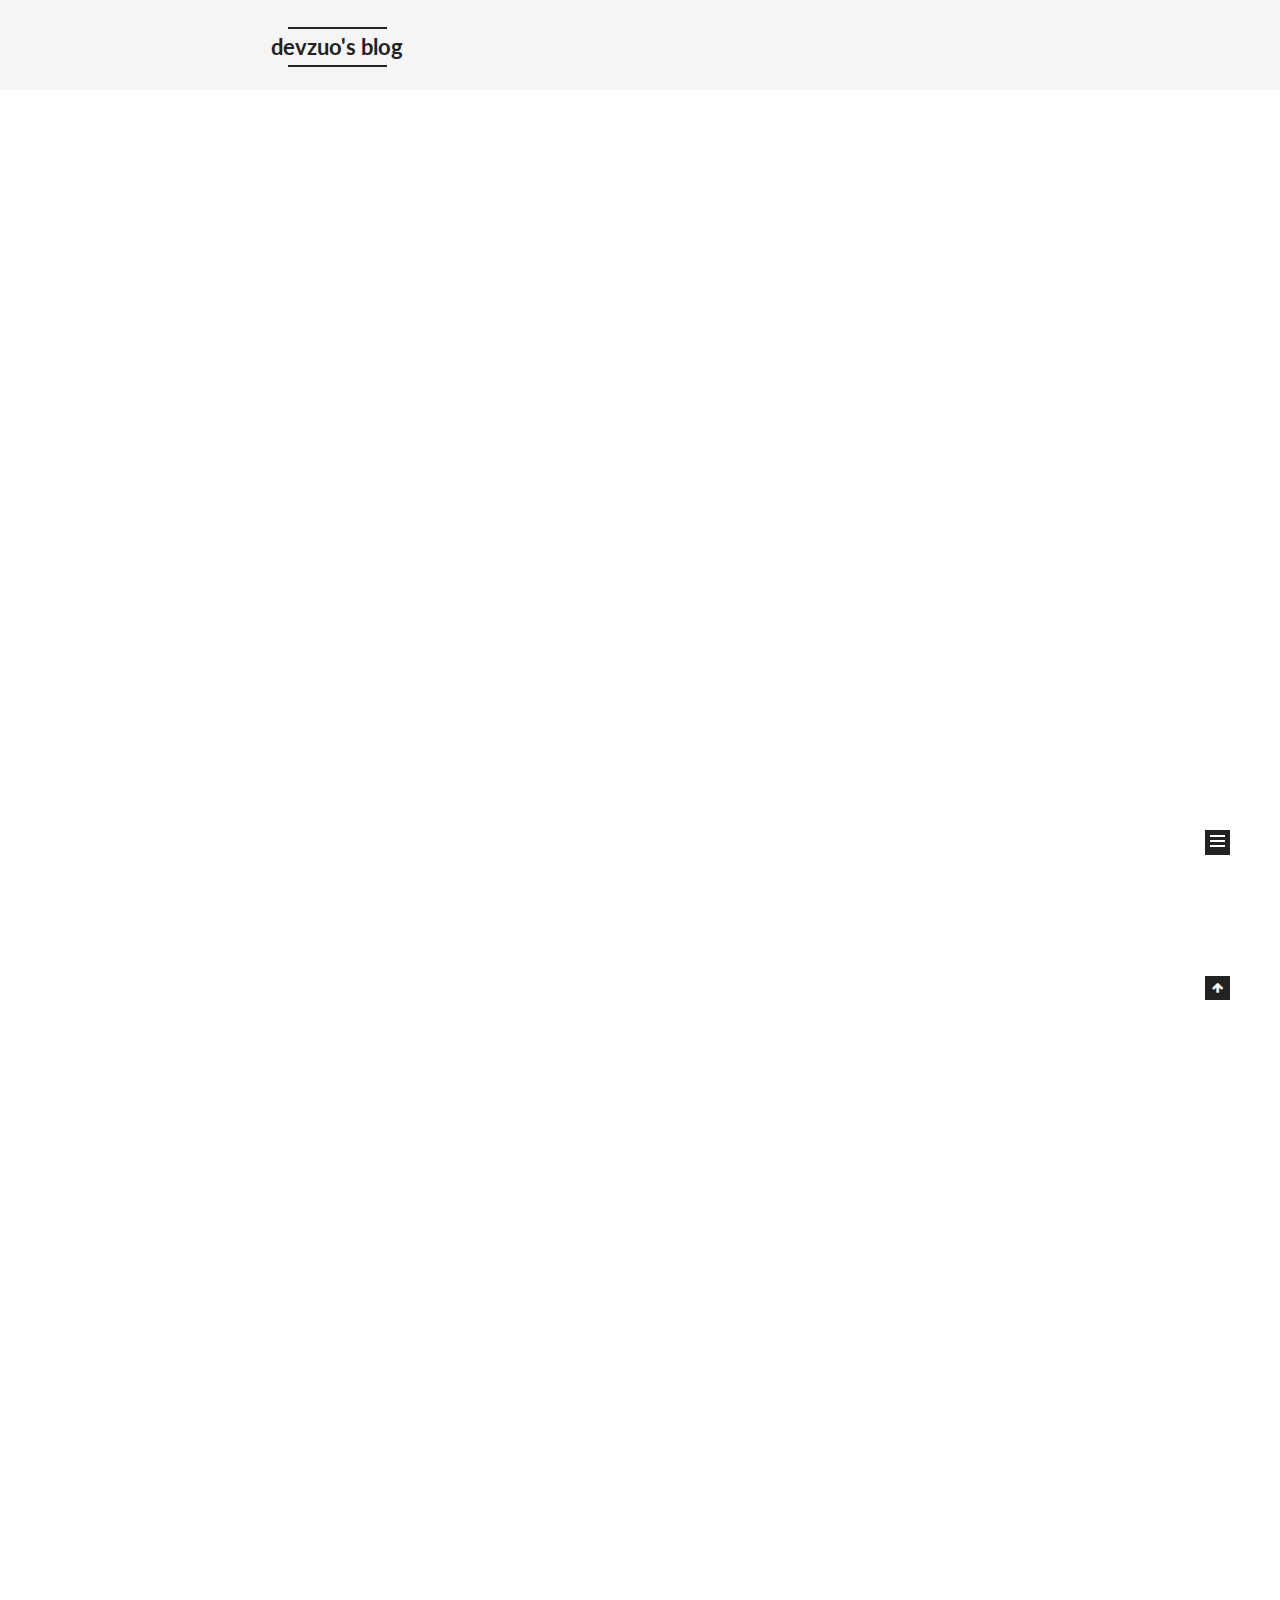
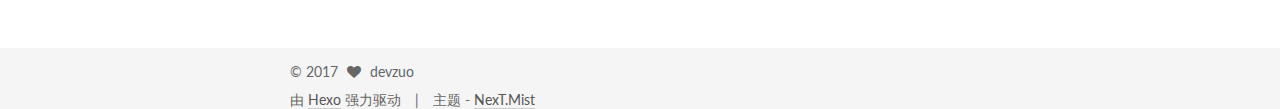
<file: index.html>
<!doctype html>



  


<html class="theme-next mist use-motion" lang="zh-Hans">
<head>
  <meta charset="UTF-8"/>
<meta http-equiv="X-UA-Compatible" content="IE=edge" />
<meta name="viewport" content="width=device-width, initial-scale=1, maximum-scale=1"/>



<meta http-equiv="Cache-Control" content="no-transform" />
<meta http-equiv="Cache-Control" content="no-siteapp" />















  
  
  <link href="/lib/fancybox/source/jquery.fancybox.css?v=2.1.5" rel="stylesheet" type="text/css" />




  
  
  
  

  
    
    
  

  

  

  

  

  
    
    
    <link href="//fonts.googleapis.com/css?family=Lato:300,300italic,400,400italic,700,700italic&subset=latin,latin-ext" rel="stylesheet" type="text/css">
  






<link href="/lib/font-awesome/css/font-awesome.min.css?v=4.6.2" rel="stylesheet" type="text/css" />

<link href="/css/main.css?v=5.1.0" rel="stylesheet" type="text/css" />


  <meta name="keywords" content="Hexo, NexT" />








  <link rel="shortcut icon" type="image/x-icon" href="/favicon.ico?v=5.1.0" />






<meta property="og:type" content="website">
<meta property="og:title" content="devzuo's blog">
<meta property="og:url" content="http://yoursite.com/index.html">
<meta property="og:site_name" content="devzuo's blog">
<meta name="twitter:card" content="summary">
<meta name="twitter:title" content="devzuo's blog">



<script type="text/javascript" id="hexo.configurations">
  var NexT = window.NexT || {};
  var CONFIG = {
    root: '/',
    scheme: 'Mist',
    sidebar: {"position":"left","display":"post","offset":12,"offset_float":0,"b2t":false,"scrollpercent":false},
    fancybox: true,
    motion: true,
    duoshuo: {
      userId: '0',
      author: '博主'
    },
    algolia: {
      applicationID: '',
      apiKey: '',
      indexName: '',
      hits: {"per_page":10},
      labels: {"input_placeholder":"Search for Posts","hits_empty":"We didn't find any results for the search: ${query}","hits_stats":"${hits} results found in ${time} ms"}
    }
  };
</script>



  <link rel="canonical" href="http://yoursite.com/"/>





  <title> devzuo's blog </title>
</head>

<body itemscope itemtype="http://schema.org/WebPage" lang="zh-Hans">

  














  
  
    
  

  <div class="container sidebar-position-left 
   page-home 
 ">
    <div class="headband"></div>

    <header id="header" class="header" itemscope itemtype="http://schema.org/WPHeader">
      <div class="header-inner"><div class="site-brand-wrapper">
  <div class="site-meta ">
    

    <div class="custom-logo-site-title">
      <a href="/"  class="brand" rel="start">
        <span class="logo-line-before"><i></i></span>
        <span class="site-title">devzuo's blog</span>
        <span class="logo-line-after"><i></i></span>
      </a>
    </div>
      
        <p class="site-subtitle">1万小时的锤炼是任何人从平凡变成世界级大师的必要条件</p>
      
  </div>

  <div class="site-nav-toggle">
    <button>
      <span class="btn-bar"></span>
      <span class="btn-bar"></span>
      <span class="btn-bar"></span>
    </button>
  </div>
</div>

<nav class="site-nav">
  

  
    <ul id="menu" class="menu">
      
        
        <li class="menu-item menu-item-home">
          <a href="/" rel="section">
            
              <i class="menu-item-icon fa fa-fw fa-home"></i> <br />
            
            首页
          </a>
        </li>
      
        
        <li class="menu-item menu-item-archives">
          <a href="/archives" rel="section">
            
              <i class="menu-item-icon fa fa-fw fa-archive"></i> <br />
            
            归档
          </a>
        </li>
      
        
        <li class="menu-item menu-item-tags">
          <a href="/tags" rel="section">
            
              <i class="menu-item-icon fa fa-fw fa-tags"></i> <br />
            
            标签
          </a>
        </li>
      

      
    </ul>
  

  
</nav>



 </div>
    </header>

    <main id="main" class="main">
      <div class="main-inner">
        <div class="content-wrap">
          <div id="content" class="content">
            
  <section id="posts" class="posts-expand">
    
      

  

  
  
  

  <article class="post post-type-normal " itemscope itemtype="http://schema.org/Article">
    <link itemprop="mainEntityOfPage" href="http://yoursite.com/2016/12/29/property/">

    <span hidden itemprop="author" itemscope itemtype="http://schema.org/Person">
      <meta itemprop="name" content="devzuo">
      <meta itemprop="description" content="">
      <meta itemprop="image" content="/images/avatar.jpg">
    </span>

    <span hidden itemprop="publisher" itemscope itemtype="http://schema.org/Organization">
      <meta itemprop="name" content="devzuo's blog">
    </span>

    
      <header class="post-header">

        
        
          <h1 class="post-title" itemprop="name headline">
            
            
              
                
                <a class="post-title-link" href="/2016/12/29/property/" itemprop="url">
                  @property
                </a>
              
            
          </h1>
        

        <div class="post-meta">
          <span class="post-time">
            
              <span class="post-meta-item-icon">
                <i class="fa fa-calendar-o"></i>
              </span>
              
                <span class="post-meta-item-text">发表于</span>
              
              <time title="创建于" itemprop="dateCreated datePublished" datetime="2016-12-29T17:40:17+08:00">
                2016-12-29
              </time>
            

            

            
          </span>

          

          
            
          

          
          

          

          

          

        </div>
      </header>
    


    <div class="post-body" itemprop="articleBody">

      
      

      
        
          
            <p><code>property</code>（属性）是<code>OC</code>的特性，用于封装对象中的数据。通过这种方式我们可以通过点语法来访问对象的变量。</p>
<h3 id="nonatomic"><a href="#nonatomic" class="headerlink" title="nonatomic"></a>nonatomic</h3><p>非原子操作，与之对应的就是<code>atomic</code>（但是并没有<code>atomic</code>这个关键字），如果是原子的，生成<code>getter</code>和<code>setter</code>方法的时候会加上锁来保证成员变量只在一个线程中使用，但是这样会增加性能损耗，一般在iOS上面用<code>nonatomic</code>，而在mac上面一般没有性能瓶颈，可以使用原子的。</p>
<h3 id="assign和weak"><a href="#assign和weak" class="headerlink" title="assign和weak"></a>assign和weak</h3><p>相同点：都是直接将一个值赋值给成员变量。<br>不同点：<code>assign</code>一般修饰纯量类型和非<code>OC</code>对象，而<code>weak</code>一般用在<code>OC</code>对象；<code>weak</code>修饰的成员变量会在释放之后自动置为<code>nil</code>，而<code>assign</code>不会。<br>另外<code>assign</code>为默认属性。</p>
<h3 id="strong和retain"><a href="#strong和retain" class="headerlink" title="strong和retain"></a>strong和retain</h3><p>都是把对象的引用计数加1，<code>release</code>旧值，再<code>retain</code>新值，只是<code>strong</code>用在<code>ARC</code>，而<code>retain</code>用在<code>MRC</code>。</p>
<h3 id="copy"><a href="#copy" class="headerlink" title="copy"></a>copy</h3><p>将旧值copy赋给新值。</p>
<h3 id="readonly"><a href="#readonly" class="headerlink" title="readonly"></a>readonly</h3><p>只读属性，添加这个修饰符之后，<code>@property</code>不会生成<code>setter</code>方法，只会生成<code>getter</code>方法。</p>
<h3 id="readwrite"><a href="#readwrite" class="headerlink" title="readwrite"></a>readwrite</h3><p>默认属性，可读可写，<code>@property</code>可以自动生成<code>getter</code>和<code>setter</code>方法。</p>
<h3 id="getter-method和setter-method"><a href="#getter-method和setter-method" class="headerlink" title="getter=method和setter=method"></a>getter=method和setter=method</h3><p>正常情况下属性<code>@property NSString *value;</code>会默认生成<code>- (NSString *)value;</code>的<code>getter</code>方法和<code>- (void)value:(NSString *)value;</code>的<code>setter</code>方法，而<code>getter=method</code>和<code>setter=method</code>这个两个属性修饰符可以用来自定义<code>getter</code>方法和<code>setter</code>方法的方法名。</p>
<h3 id="synthesize"><a href="#synthesize" class="headerlink" title="@synthesize"></a>@synthesize</h3><p>默认为一个属性添加<code>getter</code>方法、<code>setter</code>方法和私有变量，我们可以通过申明来修改私有变量的名称。</p>
<figure class="highlight plain"><table><tr><td class="gutter"><pre><div class="line">1</div><div class="line">2</div></pre></td><td class="code"><pre><div class="line">@synthesize value = _value; // 默认</div><div class="line">@synthesize value = _myValue; // 自定义</div></pre></td></tr></table></figure>
<h3 id="dynamic"><a href="#dynamic" class="headerlink" title="@dynamic"></a>@dynamic</h3><p>声明属性的<code>getter</code>方法和<code>setter</code>方法为手动生成，不自动生成。</p>

          
        
      
    </div>

    <div>
      
    </div>

    <div>
      
    </div>

    <div>
      
    </div>

    <footer class="post-footer">
      

      

      

      
      
        <div class="post-eof"></div>
      
    </footer>
  </article>


    
  </section>

  


          </div>
          


          

        </div>
        
          
  
  <div class="sidebar-toggle">
    <div class="sidebar-toggle-line-wrap">
      <span class="sidebar-toggle-line sidebar-toggle-line-first"></span>
      <span class="sidebar-toggle-line sidebar-toggle-line-middle"></span>
      <span class="sidebar-toggle-line sidebar-toggle-line-last"></span>
    </div>
  </div>

  <aside id="sidebar" class="sidebar">
    <div class="sidebar-inner">

      

      

      <section class="site-overview sidebar-panel sidebar-panel-active">
        <div class="site-author motion-element" itemprop="author" itemscope itemtype="http://schema.org/Person">
          <img class="site-author-image" itemprop="image"
               src="/images/avatar.jpg"
               alt="devzuo" />
          <p class="site-author-name" itemprop="name">devzuo</p>
           
              <p class="site-description motion-element" itemprop="description"></p>
          
        </div>
        <nav class="site-state motion-element">

          
            <div class="site-state-item site-state-posts">
              <a href="/archives">
                <span class="site-state-item-count">1</span>
                <span class="site-state-item-name">日志</span>
              </a>
            </div>
          

          

          
            
            
            <div class="site-state-item site-state-tags">
              <a href="/tags/index.html">
                <span class="site-state-item-count">1</span>
                <span class="site-state-item-name">标签</span>
              </a>
            </div>
          

        </nav>

        

        <div class="links-of-author motion-element">
          
        </div>

        
        

        
        

        


      </section>

      

      

    </div>
  </aside>


        
      </div>
    </main>

    <footer id="footer" class="footer">
      <div class="footer-inner">
        <div class="copyright" >
  
  &copy; 
  <span itemprop="copyrightYear">2017</span>
  <span class="with-love">
    <i class="fa fa-heart"></i>
  </span>
  <span class="author" itemprop="copyrightHolder">devzuo</span>
</div>


<div class="powered-by">
  由 <a class="theme-link" href="https://hexo.io">Hexo</a> 强力驱动
</div>

<div class="theme-info">
  主题 -
  <a class="theme-link" href="https://github.com/iissnan/hexo-theme-next">
    NexT.Mist
  </a>
</div>


        

        
      </div>
    </footer>

    
      <div class="back-to-top">
        <i class="fa fa-arrow-up"></i>
        
      </div>
    

  </div>

  

<script type="text/javascript">
  if (Object.prototype.toString.call(window.Promise) !== '[object Function]') {
    window.Promise = null;
  }
</script>









  






  
  <script type="text/javascript" src="/lib/jquery/index.js?v=2.1.3"></script>

  
  <script type="text/javascript" src="/lib/fastclick/lib/fastclick.min.js?v=1.0.6"></script>

  
  <script type="text/javascript" src="/lib/jquery_lazyload/jquery.lazyload.js?v=1.9.7"></script>

  
  <script type="text/javascript" src="/lib/velocity/velocity.min.js?v=1.2.1"></script>

  
  <script type="text/javascript" src="/lib/velocity/velocity.ui.min.js?v=1.2.1"></script>

  
  <script type="text/javascript" src="/lib/fancybox/source/jquery.fancybox.pack.js?v=2.1.5"></script>


  


  <script type="text/javascript" src="/js/src/utils.js?v=5.1.0"></script>

  <script type="text/javascript" src="/js/src/motion.js?v=5.1.0"></script>



  
  

  

  


  <script type="text/javascript" src="/js/src/bootstrap.js?v=5.1.0"></script>



  


  




	





  





  





  






  





  

  

  

  

</body>
</html>
</file>
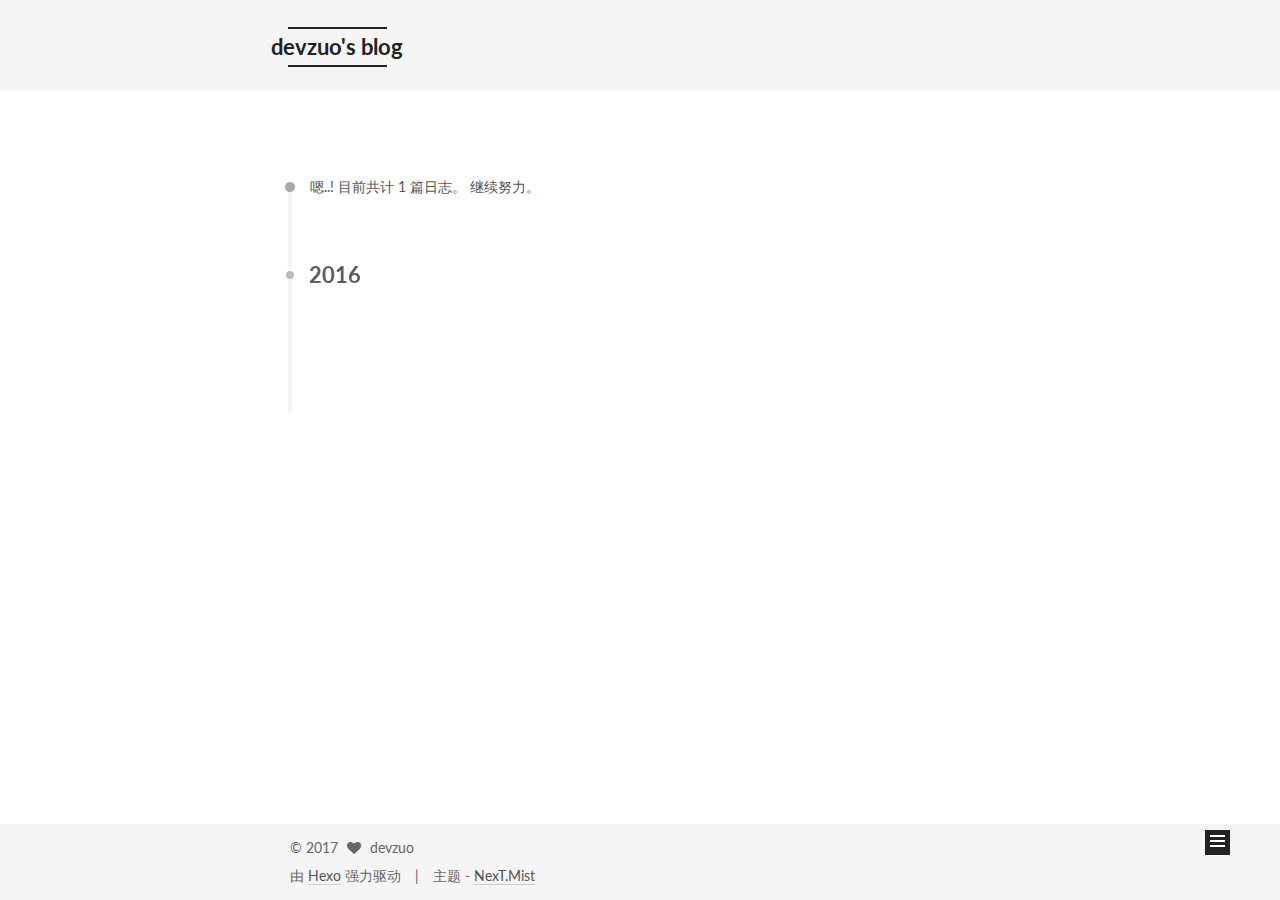
<file: archives/index.html>
<!doctype html>



  


<html class="theme-next mist use-motion" lang="zh-Hans">
<head>
  <meta charset="UTF-8"/>
<meta http-equiv="X-UA-Compatible" content="IE=edge" />
<meta name="viewport" content="width=device-width, initial-scale=1, maximum-scale=1"/>



<meta http-equiv="Cache-Control" content="no-transform" />
<meta http-equiv="Cache-Control" content="no-siteapp" />















  
  
  <link href="/lib/fancybox/source/jquery.fancybox.css?v=2.1.5" rel="stylesheet" type="text/css" />




  
  
  
  

  
    
    
  

  

  

  

  

  
    
    
    <link href="//fonts.googleapis.com/css?family=Lato:300,300italic,400,400italic,700,700italic&subset=latin,latin-ext" rel="stylesheet" type="text/css">
  






<link href="/lib/font-awesome/css/font-awesome.min.css?v=4.6.2" rel="stylesheet" type="text/css" />

<link href="/css/main.css?v=5.1.0" rel="stylesheet" type="text/css" />


  <meta name="keywords" content="Hexo, NexT" />








  <link rel="shortcut icon" type="image/x-icon" href="/favicon.ico?v=5.1.0" />






<meta property="og:type" content="website">
<meta property="og:title" content="devzuo's blog">
<meta property="og:url" content="http://yoursite.com/archives/index.html">
<meta property="og:site_name" content="devzuo's blog">
<meta name="twitter:card" content="summary">
<meta name="twitter:title" content="devzuo's blog">



<script type="text/javascript" id="hexo.configurations">
  var NexT = window.NexT || {};
  var CONFIG = {
    root: '/',
    scheme: 'Mist',
    sidebar: {"position":"left","display":"post","offset":12,"offset_float":0,"b2t":false,"scrollpercent":false},
    fancybox: true,
    motion: true,
    duoshuo: {
      userId: '0',
      author: '博主'
    },
    algolia: {
      applicationID: '',
      apiKey: '',
      indexName: '',
      hits: {"per_page":10},
      labels: {"input_placeholder":"Search for Posts","hits_empty":"We didn't find any results for the search: ${query}","hits_stats":"${hits} results found in ${time} ms"}
    }
  };
</script>



  <link rel="canonical" href="http://yoursite.com/archives/"/>





  <title> 归档 | devzuo's blog </title>
</head>

<body itemscope itemtype="http://schema.org/WebPage" lang="zh-Hans">

  














  
  
    
  

  <div class="container sidebar-position-left  page-archive  ">
    <div class="headband"></div>

    <header id="header" class="header" itemscope itemtype="http://schema.org/WPHeader">
      <div class="header-inner"><div class="site-brand-wrapper">
  <div class="site-meta ">
    

    <div class="custom-logo-site-title">
      <a href="/"  class="brand" rel="start">
        <span class="logo-line-before"><i></i></span>
        <span class="site-title">devzuo's blog</span>
        <span class="logo-line-after"><i></i></span>
      </a>
    </div>
      
        <p class="site-subtitle">1万小时的锤炼是任何人从平凡变成世界级大师的必要条件</p>
      
  </div>

  <div class="site-nav-toggle">
    <button>
      <span class="btn-bar"></span>
      <span class="btn-bar"></span>
      <span class="btn-bar"></span>
    </button>
  </div>
</div>

<nav class="site-nav">
  

  
    <ul id="menu" class="menu">
      
        
        <li class="menu-item menu-item-home">
          <a href="/" rel="section">
            
              <i class="menu-item-icon fa fa-fw fa-home"></i> <br />
            
            首页
          </a>
        </li>
      
        
        <li class="menu-item menu-item-archives">
          <a href="/archives" rel="section">
            
              <i class="menu-item-icon fa fa-fw fa-archive"></i> <br />
            
            归档
          </a>
        </li>
      
        
        <li class="menu-item menu-item-tags">
          <a href="/tags" rel="section">
            
              <i class="menu-item-icon fa fa-fw fa-tags"></i> <br />
            
            标签
          </a>
        </li>
      

      
    </ul>
  

  
</nav>



 </div>
    </header>

    <main id="main" class="main">
      <div class="main-inner">
        <div class="content-wrap">
          <div id="content" class="content">
            

  <section id="posts" class="posts-collapse">
    <span class="archive-move-on"></span>

    <span class="archive-page-counter">
      
      
      
        
      
      嗯..! 目前共计 1 篇日志。 继续努力。
    </span>

    

      
      
      

      
        
        <div class="collection-title">
          <h2 class="archive-year motion-element" id="archive-year-2016">2016</h2>
        </div>
      
      

      

  <article class="post post-type-normal" itemscope itemtype="http://schema.org/Article">
    <header class="post-header">

      <h1 class="post-title">
        
            <a class="post-title-link" href="/2016/12/29/property/" itemprop="url">
              
                <span itemprop="name">@property</span>
              
            </a>
        
      </h1>

      <div class="post-meta">
        <time class="post-time" itemprop="dateCreated"
              datetime="2016-12-29T17:40:17+08:00"
              content="2016-12-29" >
          12-29
        </time>
      </div>

    </header>
  </article>



    

  </section>

  



          </div>
          


          

        </div>
        
          
  
  <div class="sidebar-toggle">
    <div class="sidebar-toggle-line-wrap">
      <span class="sidebar-toggle-line sidebar-toggle-line-first"></span>
      <span class="sidebar-toggle-line sidebar-toggle-line-middle"></span>
      <span class="sidebar-toggle-line sidebar-toggle-line-last"></span>
    </div>
  </div>

  <aside id="sidebar" class="sidebar">
    <div class="sidebar-inner">

      

      

      <section class="site-overview sidebar-panel sidebar-panel-active">
        <div class="site-author motion-element" itemprop="author" itemscope itemtype="http://schema.org/Person">
          <img class="site-author-image" itemprop="image"
               src="/images/avatar.jpg"
               alt="devzuo" />
          <p class="site-author-name" itemprop="name">devzuo</p>
           
              <p class="site-description motion-element" itemprop="description"></p>
          
        </div>
        <nav class="site-state motion-element">

          
            <div class="site-state-item site-state-posts">
              <a href="/archives">
                <span class="site-state-item-count">1</span>
                <span class="site-state-item-name">日志</span>
              </a>
            </div>
          

          

          
            
            
            <div class="site-state-item site-state-tags">
              <a href="/tags/index.html">
                <span class="site-state-item-count">1</span>
                <span class="site-state-item-name">标签</span>
              </a>
            </div>
          

        </nav>

        

        <div class="links-of-author motion-element">
          
        </div>

        
        

        
        

        


      </section>

      

      

    </div>
  </aside>


        
      </div>
    </main>

    <footer id="footer" class="footer">
      <div class="footer-inner">
        <div class="copyright" >
  
  &copy; 
  <span itemprop="copyrightYear">2017</span>
  <span class="with-love">
    <i class="fa fa-heart"></i>
  </span>
  <span class="author" itemprop="copyrightHolder">devzuo</span>
</div>


<div class="powered-by">
  由 <a class="theme-link" href="https://hexo.io">Hexo</a> 强力驱动
</div>

<div class="theme-info">
  主题 -
  <a class="theme-link" href="https://github.com/iissnan/hexo-theme-next">
    NexT.Mist
  </a>
</div>


        

        
      </div>
    </footer>

    
      <div class="back-to-top">
        <i class="fa fa-arrow-up"></i>
        
      </div>
    

  </div>

  

<script type="text/javascript">
  if (Object.prototype.toString.call(window.Promise) !== '[object Function]') {
    window.Promise = null;
  }
</script>









  






  
  <script type="text/javascript" src="/lib/jquery/index.js?v=2.1.3"></script>

  
  <script type="text/javascript" src="/lib/fastclick/lib/fastclick.min.js?v=1.0.6"></script>

  
  <script type="text/javascript" src="/lib/jquery_lazyload/jquery.lazyload.js?v=1.9.7"></script>

  
  <script type="text/javascript" src="/lib/velocity/velocity.min.js?v=1.2.1"></script>

  
  <script type="text/javascript" src="/lib/velocity/velocity.ui.min.js?v=1.2.1"></script>

  
  <script type="text/javascript" src="/lib/fancybox/source/jquery.fancybox.pack.js?v=2.1.5"></script>


  


  <script type="text/javascript" src="/js/src/utils.js?v=5.1.0"></script>

  <script type="text/javascript" src="/js/src/motion.js?v=5.1.0"></script>



  
  

  
  
    <script type="text/javascript" id="motion.page.archive">
      $('.archive-year').velocity('transition.slideLeftIn');
    </script>
  


  


  <script type="text/javascript" src="/js/src/bootstrap.js?v=5.1.0"></script>



  


  




	





  





  





  






  





  

  

  

  

</body>
</html>
</file>
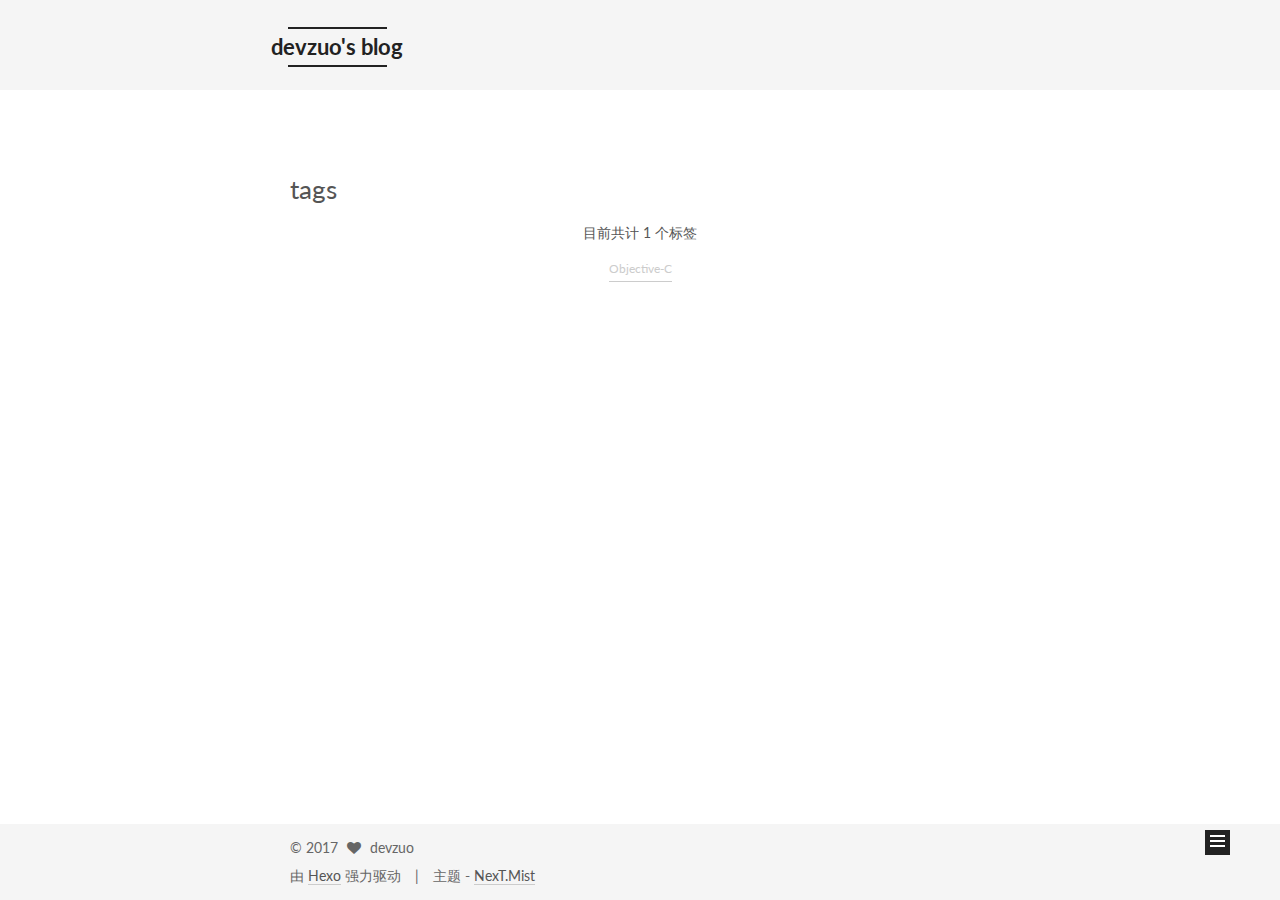
<file: tags/index.html>
<!doctype html>



  


<html class="theme-next mist use-motion" lang="zh-Hans">
<head>
  <meta charset="UTF-8"/>
<meta http-equiv="X-UA-Compatible" content="IE=edge" />
<meta name="viewport" content="width=device-width, initial-scale=1, maximum-scale=1"/>



<meta http-equiv="Cache-Control" content="no-transform" />
<meta http-equiv="Cache-Control" content="no-siteapp" />















  
  
  <link href="/lib/fancybox/source/jquery.fancybox.css?v=2.1.5" rel="stylesheet" type="text/css" />




  
  
  
  

  
    
    
  

  

  

  

  

  
    
    
    <link href="//fonts.googleapis.com/css?family=Lato:300,300italic,400,400italic,700,700italic&subset=latin,latin-ext" rel="stylesheet" type="text/css">
  






<link href="/lib/font-awesome/css/font-awesome.min.css?v=4.6.2" rel="stylesheet" type="text/css" />

<link href="/css/main.css?v=5.1.0" rel="stylesheet" type="text/css" />


  <meta name="keywords" content="Hexo, NexT" />








  <link rel="shortcut icon" type="image/x-icon" href="/favicon.ico?v=5.1.0" />






<meta property="og:type" content="website">
<meta property="og:title" content="tags">
<meta property="og:url" content="http://yoursite.com/tags/index.html">
<meta property="og:site_name" content="devzuo's blog">
<meta property="og:updated_time" content="2016-12-30T06:18:24.000Z">
<meta name="twitter:card" content="summary">
<meta name="twitter:title" content="tags">



<script type="text/javascript" id="hexo.configurations">
  var NexT = window.NexT || {};
  var CONFIG = {
    root: '/',
    scheme: 'Mist',
    sidebar: {"position":"left","display":"post","offset":12,"offset_float":0,"b2t":false,"scrollpercent":false},
    fancybox: true,
    motion: true,
    duoshuo: {
      userId: '0',
      author: '博主'
    },
    algolia: {
      applicationID: '',
      apiKey: '',
      indexName: '',
      hits: {"per_page":10},
      labels: {"input_placeholder":"Search for Posts","hits_empty":"We didn't find any results for the search: ${query}","hits_stats":"${hits} results found in ${time} ms"}
    }
  };
</script>



  <link rel="canonical" href="http://yoursite.com/tags/"/>





  <title>
  

  
    tags | devzuo's blog
  
</title>
</head>

<body itemscope itemtype="http://schema.org/WebPage" lang="zh-Hans">

  














  
  
    
  

  <div class="container sidebar-position-left  ">
    <div class="headband"></div>

    <header id="header" class="header" itemscope itemtype="http://schema.org/WPHeader">
      <div class="header-inner"><div class="site-brand-wrapper">
  <div class="site-meta ">
    

    <div class="custom-logo-site-title">
      <a href="/"  class="brand" rel="start">
        <span class="logo-line-before"><i></i></span>
        <span class="site-title">devzuo's blog</span>
        <span class="logo-line-after"><i></i></span>
      </a>
    </div>
      
        <p class="site-subtitle">1万小时的锤炼是任何人从平凡变成世界级大师的必要条件</p>
      
  </div>

  <div class="site-nav-toggle">
    <button>
      <span class="btn-bar"></span>
      <span class="btn-bar"></span>
      <span class="btn-bar"></span>
    </button>
  </div>
</div>

<nav class="site-nav">
  

  
    <ul id="menu" class="menu">
      
        
        <li class="menu-item menu-item-home">
          <a href="/" rel="section">
            
              <i class="menu-item-icon fa fa-fw fa-home"></i> <br />
            
            首页
          </a>
        </li>
      
        
        <li class="menu-item menu-item-archives">
          <a href="/archives" rel="section">
            
              <i class="menu-item-icon fa fa-fw fa-archive"></i> <br />
            
            归档
          </a>
        </li>
      
        
        <li class="menu-item menu-item-tags">
          <a href="/tags" rel="section">
            
              <i class="menu-item-icon fa fa-fw fa-tags"></i> <br />
            
            标签
          </a>
        </li>
      

      
    </ul>
  

  
</nav>



 </div>
    </header>

    <main id="main" class="main">
      <div class="main-inner">
        <div class="content-wrap">
          <div id="content" class="content">
            

  <div id="posts" class="posts-expand">
  <header class="post-header">

	<h1 class="post-title" itemprop="name headline">tags</h1>



</header>

    
    
      <div class="tag-cloud">
        <div class="tag-cloud-title">
            目前共计 1 个标签
        </div>
        <div class="tag-cloud-tags">
          <a href="/tags/Objective-C/" style="font-size: 12px; color: #ccc">Objective-C</a>
        </div>
      </div>
    
  </div>


          </div>
          


          
  <div class="comments" id="comments">
    
  </div>


        </div>
        
          
  
  <div class="sidebar-toggle">
    <div class="sidebar-toggle-line-wrap">
      <span class="sidebar-toggle-line sidebar-toggle-line-first"></span>
      <span class="sidebar-toggle-line sidebar-toggle-line-middle"></span>
      <span class="sidebar-toggle-line sidebar-toggle-line-last"></span>
    </div>
  </div>

  <aside id="sidebar" class="sidebar">
    <div class="sidebar-inner">

      

      

      <section class="site-overview sidebar-panel sidebar-panel-active">
        <div class="site-author motion-element" itemprop="author" itemscope itemtype="http://schema.org/Person">
          <img class="site-author-image" itemprop="image"
               src="/images/avatar.jpg"
               alt="devzuo" />
          <p class="site-author-name" itemprop="name">devzuo</p>
           
              <p class="site-description motion-element" itemprop="description"></p>
          
        </div>
        <nav class="site-state motion-element">

          
            <div class="site-state-item site-state-posts">
              <a href="/archives">
                <span class="site-state-item-count">1</span>
                <span class="site-state-item-name">日志</span>
              </a>
            </div>
          

          

          
            
            
            <div class="site-state-item site-state-tags">
              <a href="/tags/index.html">
                <span class="site-state-item-count">1</span>
                <span class="site-state-item-name">标签</span>
              </a>
            </div>
          

        </nav>

        

        <div class="links-of-author motion-element">
          
        </div>

        
        

        
        

        


      </section>

      

      

    </div>
  </aside>


        
      </div>
    </main>

    <footer id="footer" class="footer">
      <div class="footer-inner">
        <div class="copyright" >
  
  &copy; 
  <span itemprop="copyrightYear">2017</span>
  <span class="with-love">
    <i class="fa fa-heart"></i>
  </span>
  <span class="author" itemprop="copyrightHolder">devzuo</span>
</div>


<div class="powered-by">
  由 <a class="theme-link" href="https://hexo.io">Hexo</a> 强力驱动
</div>

<div class="theme-info">
  主题 -
  <a class="theme-link" href="https://github.com/iissnan/hexo-theme-next">
    NexT.Mist
  </a>
</div>


        

        
      </div>
    </footer>

    
      <div class="back-to-top">
        <i class="fa fa-arrow-up"></i>
        
      </div>
    

  </div>

  

<script type="text/javascript">
  if (Object.prototype.toString.call(window.Promise) !== '[object Function]') {
    window.Promise = null;
  }
</script>









  






  
  <script type="text/javascript" src="/lib/jquery/index.js?v=2.1.3"></script>

  
  <script type="text/javascript" src="/lib/fastclick/lib/fastclick.min.js?v=1.0.6"></script>

  
  <script type="text/javascript" src="/lib/jquery_lazyload/jquery.lazyload.js?v=1.9.7"></script>

  
  <script type="text/javascript" src="/lib/velocity/velocity.min.js?v=1.2.1"></script>

  
  <script type="text/javascript" src="/lib/velocity/velocity.ui.min.js?v=1.2.1"></script>

  
  <script type="text/javascript" src="/lib/fancybox/source/jquery.fancybox.pack.js?v=2.1.5"></script>


  


  <script type="text/javascript" src="/js/src/utils.js?v=5.1.0"></script>

  <script type="text/javascript" src="/js/src/motion.js?v=5.1.0"></script>



  
  

  

  


  <script type="text/javascript" src="/js/src/bootstrap.js?v=5.1.0"></script>



  


  




	





  





  





  






  





  

  

  

  

</body>
</html>
</file>
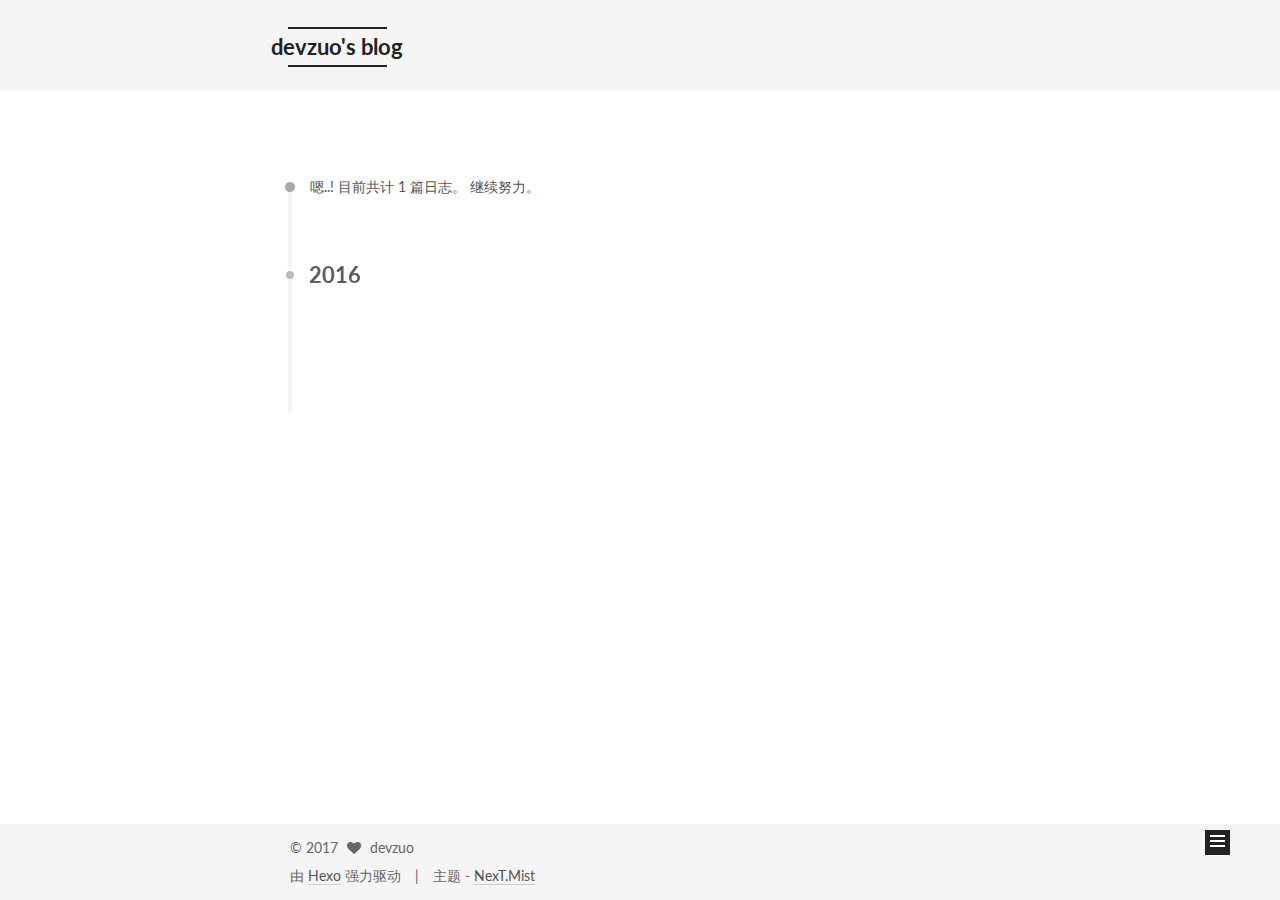
<file: archives/2016/index.html>
<!doctype html>



  


<html class="theme-next mist use-motion" lang="zh-Hans">
<head>
  <meta charset="UTF-8"/>
<meta http-equiv="X-UA-Compatible" content="IE=edge" />
<meta name="viewport" content="width=device-width, initial-scale=1, maximum-scale=1"/>



<meta http-equiv="Cache-Control" content="no-transform" />
<meta http-equiv="Cache-Control" content="no-siteapp" />















  
  
  <link href="/lib/fancybox/source/jquery.fancybox.css?v=2.1.5" rel="stylesheet" type="text/css" />




  
  
  
  

  
    
    
  

  

  

  

  

  
    
    
    <link href="//fonts.googleapis.com/css?family=Lato:300,300italic,400,400italic,700,700italic&subset=latin,latin-ext" rel="stylesheet" type="text/css">
  






<link href="/lib/font-awesome/css/font-awesome.min.css?v=4.6.2" rel="stylesheet" type="text/css" />

<link href="/css/main.css?v=5.1.0" rel="stylesheet" type="text/css" />


  <meta name="keywords" content="Hexo, NexT" />








  <link rel="shortcut icon" type="image/x-icon" href="/favicon.ico?v=5.1.0" />






<meta property="og:type" content="website">
<meta property="og:title" content="devzuo's blog">
<meta property="og:url" content="http://yoursite.com/archives/2016/index.html">
<meta property="og:site_name" content="devzuo's blog">
<meta name="twitter:card" content="summary">
<meta name="twitter:title" content="devzuo's blog">



<script type="text/javascript" id="hexo.configurations">
  var NexT = window.NexT || {};
  var CONFIG = {
    root: '/',
    scheme: 'Mist',
    sidebar: {"position":"left","display":"post","offset":12,"offset_float":0,"b2t":false,"scrollpercent":false},
    fancybox: true,
    motion: true,
    duoshuo: {
      userId: '0',
      author: '博主'
    },
    algolia: {
      applicationID: '',
      apiKey: '',
      indexName: '',
      hits: {"per_page":10},
      labels: {"input_placeholder":"Search for Posts","hits_empty":"We didn't find any results for the search: ${query}","hits_stats":"${hits} results found in ${time} ms"}
    }
  };
</script>



  <link rel="canonical" href="http://yoursite.com/archives/2016/"/>





  <title> 归档 | devzuo's blog </title>
</head>

<body itemscope itemtype="http://schema.org/WebPage" lang="zh-Hans">

  














  
  
    
  

  <div class="container sidebar-position-left  page-archive  ">
    <div class="headband"></div>

    <header id="header" class="header" itemscope itemtype="http://schema.org/WPHeader">
      <div class="header-inner"><div class="site-brand-wrapper">
  <div class="site-meta ">
    

    <div class="custom-logo-site-title">
      <a href="/"  class="brand" rel="start">
        <span class="logo-line-before"><i></i></span>
        <span class="site-title">devzuo's blog</span>
        <span class="logo-line-after"><i></i></span>
      </a>
    </div>
      
        <p class="site-subtitle">1万小时的锤炼是任何人从平凡变成世界级大师的必要条件</p>
      
  </div>

  <div class="site-nav-toggle">
    <button>
      <span class="btn-bar"></span>
      <span class="btn-bar"></span>
      <span class="btn-bar"></span>
    </button>
  </div>
</div>

<nav class="site-nav">
  

  
    <ul id="menu" class="menu">
      
        
        <li class="menu-item menu-item-home">
          <a href="/" rel="section">
            
              <i class="menu-item-icon fa fa-fw fa-home"></i> <br />
            
            首页
          </a>
        </li>
      
        
        <li class="menu-item menu-item-archives">
          <a href="/archives" rel="section">
            
              <i class="menu-item-icon fa fa-fw fa-archive"></i> <br />
            
            归档
          </a>
        </li>
      
        
        <li class="menu-item menu-item-tags">
          <a href="/tags" rel="section">
            
              <i class="menu-item-icon fa fa-fw fa-tags"></i> <br />
            
            标签
          </a>
        </li>
      

      
    </ul>
  

  
</nav>



 </div>
    </header>

    <main id="main" class="main">
      <div class="main-inner">
        <div class="content-wrap">
          <div id="content" class="content">
            

  <section id="posts" class="posts-collapse">
    <span class="archive-move-on"></span>

    <span class="archive-page-counter">
      
      
      
        
      
      嗯..! 目前共计 1 篇日志。 继续努力。
    </span>

    

      
      
      

      
        
        <div class="collection-title">
          <h2 class="archive-year motion-element" id="archive-year-2016">2016</h2>
        </div>
      
      

      

  <article class="post post-type-normal" itemscope itemtype="http://schema.org/Article">
    <header class="post-header">

      <h1 class="post-title">
        
            <a class="post-title-link" href="/2016/12/29/property/" itemprop="url">
              
                <span itemprop="name">@property</span>
              
            </a>
        
      </h1>

      <div class="post-meta">
        <time class="post-time" itemprop="dateCreated"
              datetime="2016-12-29T17:40:17+08:00"
              content="2016-12-29" >
          12-29
        </time>
      </div>

    </header>
  </article>



    

  </section>

  



          </div>
          


          

        </div>
        
          
  
  <div class="sidebar-toggle">
    <div class="sidebar-toggle-line-wrap">
      <span class="sidebar-toggle-line sidebar-toggle-line-first"></span>
      <span class="sidebar-toggle-line sidebar-toggle-line-middle"></span>
      <span class="sidebar-toggle-line sidebar-toggle-line-last"></span>
    </div>
  </div>

  <aside id="sidebar" class="sidebar">
    <div class="sidebar-inner">

      

      

      <section class="site-overview sidebar-panel sidebar-panel-active">
        <div class="site-author motion-element" itemprop="author" itemscope itemtype="http://schema.org/Person">
          <img class="site-author-image" itemprop="image"
               src="/images/avatar.jpg"
               alt="devzuo" />
          <p class="site-author-name" itemprop="name">devzuo</p>
           
              <p class="site-description motion-element" itemprop="description"></p>
          
        </div>
        <nav class="site-state motion-element">

          
            <div class="site-state-item site-state-posts">
              <a href="/archives">
                <span class="site-state-item-count">1</span>
                <span class="site-state-item-name">日志</span>
              </a>
            </div>
          

          

          
            
            
            <div class="site-state-item site-state-tags">
              <a href="/tags/index.html">
                <span class="site-state-item-count">1</span>
                <span class="site-state-item-name">标签</span>
              </a>
            </div>
          

        </nav>

        

        <div class="links-of-author motion-element">
          
        </div>

        
        

        
        

        


      </section>

      

      

    </div>
  </aside>


        
      </div>
    </main>

    <footer id="footer" class="footer">
      <div class="footer-inner">
        <div class="copyright" >
  
  &copy; 
  <span itemprop="copyrightYear">2017</span>
  <span class="with-love">
    <i class="fa fa-heart"></i>
  </span>
  <span class="author" itemprop="copyrightHolder">devzuo</span>
</div>


<div class="powered-by">
  由 <a class="theme-link" href="https://hexo.io">Hexo</a> 强力驱动
</div>

<div class="theme-info">
  主题 -
  <a class="theme-link" href="https://github.com/iissnan/hexo-theme-next">
    NexT.Mist
  </a>
</div>


        

        
      </div>
    </footer>

    
      <div class="back-to-top">
        <i class="fa fa-arrow-up"></i>
        
      </div>
    

  </div>

  

<script type="text/javascript">
  if (Object.prototype.toString.call(window.Promise) !== '[object Function]') {
    window.Promise = null;
  }
</script>









  






  
  <script type="text/javascript" src="/lib/jquery/index.js?v=2.1.3"></script>

  
  <script type="text/javascript" src="/lib/fastclick/lib/fastclick.min.js?v=1.0.6"></script>

  
  <script type="text/javascript" src="/lib/jquery_lazyload/jquery.lazyload.js?v=1.9.7"></script>

  
  <script type="text/javascript" src="/lib/velocity/velocity.min.js?v=1.2.1"></script>

  
  <script type="text/javascript" src="/lib/velocity/velocity.ui.min.js?v=1.2.1"></script>

  
  <script type="text/javascript" src="/lib/fancybox/source/jquery.fancybox.pack.js?v=2.1.5"></script>


  


  <script type="text/javascript" src="/js/src/utils.js?v=5.1.0"></script>

  <script type="text/javascript" src="/js/src/motion.js?v=5.1.0"></script>



  
  

  
  
    <script type="text/javascript" id="motion.page.archive">
      $('.archive-year').velocity('transition.slideLeftIn');
    </script>
  


  


  <script type="text/javascript" src="/js/src/bootstrap.js?v=5.1.0"></script>



  


  




	





  





  





  






  





  

  

  

  

</body>
</html>
</file>
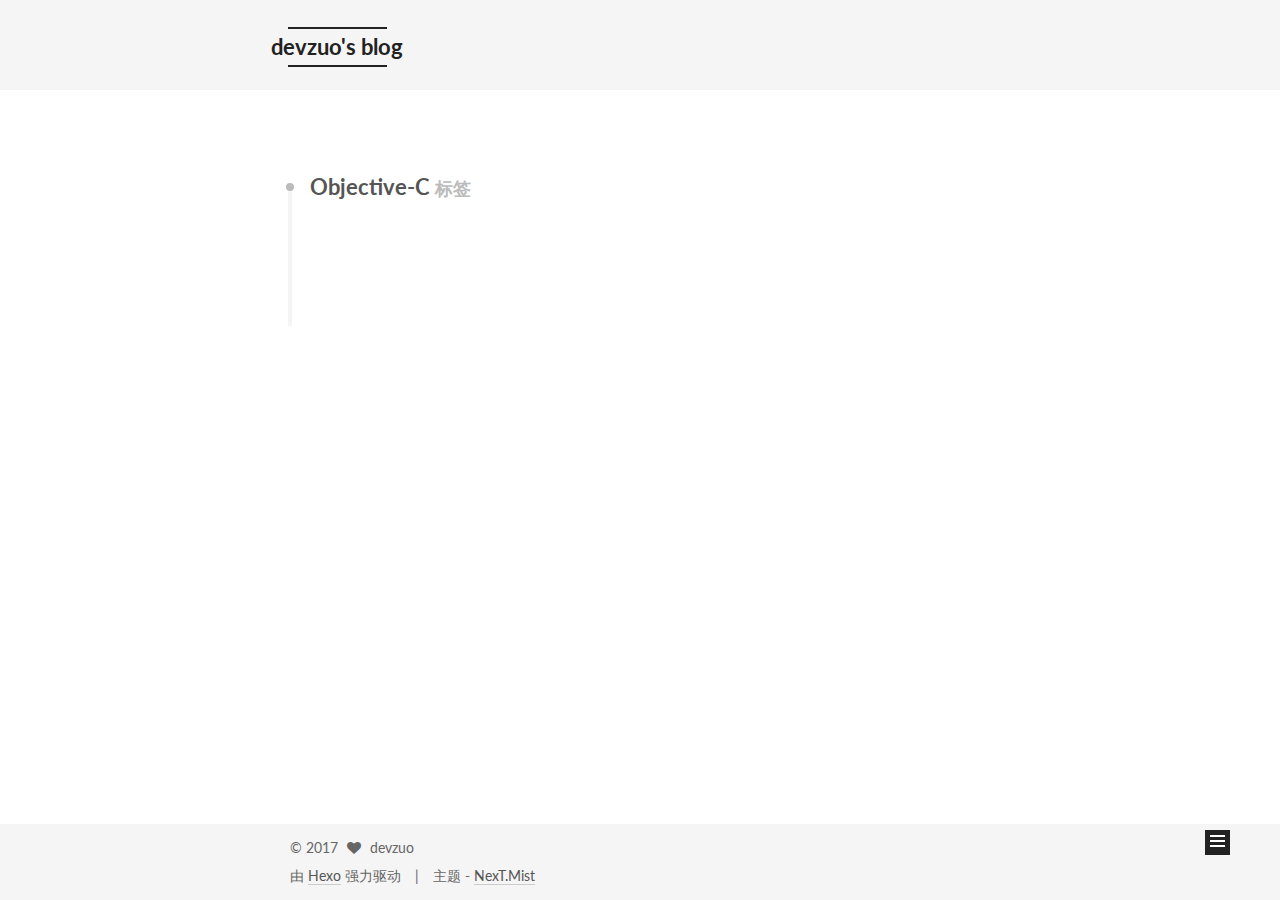
<file: tags/Objective-C/index.html>
<!doctype html>



  


<html class="theme-next mist use-motion" lang="zh-Hans">
<head>
  <meta charset="UTF-8"/>
<meta http-equiv="X-UA-Compatible" content="IE=edge" />
<meta name="viewport" content="width=device-width, initial-scale=1, maximum-scale=1"/>



<meta http-equiv="Cache-Control" content="no-transform" />
<meta http-equiv="Cache-Control" content="no-siteapp" />















  
  
  <link href="/lib/fancybox/source/jquery.fancybox.css?v=2.1.5" rel="stylesheet" type="text/css" />




  
  
  
  

  
    
    
  

  

  

  

  

  
    
    
    <link href="//fonts.googleapis.com/css?family=Lato:300,300italic,400,400italic,700,700italic&subset=latin,latin-ext" rel="stylesheet" type="text/css">
  






<link href="/lib/font-awesome/css/font-awesome.min.css?v=4.6.2" rel="stylesheet" type="text/css" />

<link href="/css/main.css?v=5.1.0" rel="stylesheet" type="text/css" />


  <meta name="keywords" content="Hexo, NexT" />








  <link rel="shortcut icon" type="image/x-icon" href="/favicon.ico?v=5.1.0" />






<meta property="og:type" content="website">
<meta property="og:title" content="devzuo's blog">
<meta property="og:url" content="http://yoursite.com/tags/Objective-C/index.html">
<meta property="og:site_name" content="devzuo's blog">
<meta name="twitter:card" content="summary">
<meta name="twitter:title" content="devzuo's blog">



<script type="text/javascript" id="hexo.configurations">
  var NexT = window.NexT || {};
  var CONFIG = {
    root: '/',
    scheme: 'Mist',
    sidebar: {"position":"left","display":"post","offset":12,"offset_float":0,"b2t":false,"scrollpercent":false},
    fancybox: true,
    motion: true,
    duoshuo: {
      userId: '0',
      author: '博主'
    },
    algolia: {
      applicationID: '',
      apiKey: '',
      indexName: '',
      hits: {"per_page":10},
      labels: {"input_placeholder":"Search for Posts","hits_empty":"We didn't find any results for the search: ${query}","hits_stats":"${hits} results found in ${time} ms"}
    }
  };
</script>



  <link rel="canonical" href="http://yoursite.com/tags/Objective-C/"/>





  <title> 标签: Objective-C | devzuo's blog </title>
</head>

<body itemscope itemtype="http://schema.org/WebPage" lang="zh-Hans">

  














  
  
    
  

  <div class="container sidebar-position-left  ">
    <div class="headband"></div>

    <header id="header" class="header" itemscope itemtype="http://schema.org/WPHeader">
      <div class="header-inner"><div class="site-brand-wrapper">
  <div class="site-meta ">
    

    <div class="custom-logo-site-title">
      <a href="/"  class="brand" rel="start">
        <span class="logo-line-before"><i></i></span>
        <span class="site-title">devzuo's blog</span>
        <span class="logo-line-after"><i></i></span>
      </a>
    </div>
      
        <p class="site-subtitle">1万小时的锤炼是任何人从平凡变成世界级大师的必要条件</p>
      
  </div>

  <div class="site-nav-toggle">
    <button>
      <span class="btn-bar"></span>
      <span class="btn-bar"></span>
      <span class="btn-bar"></span>
    </button>
  </div>
</div>

<nav class="site-nav">
  

  
    <ul id="menu" class="menu">
      
        
        <li class="menu-item menu-item-home">
          <a href="/" rel="section">
            
              <i class="menu-item-icon fa fa-fw fa-home"></i> <br />
            
            首页
          </a>
        </li>
      
        
        <li class="menu-item menu-item-archives">
          <a href="/archives" rel="section">
            
              <i class="menu-item-icon fa fa-fw fa-archive"></i> <br />
            
            归档
          </a>
        </li>
      
        
        <li class="menu-item menu-item-tags">
          <a href="/tags" rel="section">
            
              <i class="menu-item-icon fa fa-fw fa-tags"></i> <br />
            
            标签
          </a>
        </li>
      

      
    </ul>
  

  
</nav>



 </div>
    </header>

    <main id="main" class="main">
      <div class="main-inner">
        <div class="content-wrap">
          <div id="content" class="content">
            

  <div id="posts" class="posts-collapse">
    <div class="collection-title">
      <h2 >
        Objective-C
        <small>标签</small>
      </h2>
    </div>

    
      

  <article class="post post-type-normal" itemscope itemtype="http://schema.org/Article">
    <header class="post-header">

      <h1 class="post-title">
        
            <a class="post-title-link" href="/2016/12/29/property/" itemprop="url">
              
                <span itemprop="name">@property</span>
              
            </a>
        
      </h1>

      <div class="post-meta">
        <time class="post-time" itemprop="dateCreated"
              datetime="2016-12-29T17:40:17+08:00"
              content="2016-12-29" >
          12-29
        </time>
      </div>

    </header>
  </article>


    
  </div>

  


          </div>
          


          

        </div>
        
          
  
  <div class="sidebar-toggle">
    <div class="sidebar-toggle-line-wrap">
      <span class="sidebar-toggle-line sidebar-toggle-line-first"></span>
      <span class="sidebar-toggle-line sidebar-toggle-line-middle"></span>
      <span class="sidebar-toggle-line sidebar-toggle-line-last"></span>
    </div>
  </div>

  <aside id="sidebar" class="sidebar">
    <div class="sidebar-inner">

      

      

      <section class="site-overview sidebar-panel sidebar-panel-active">
        <div class="site-author motion-element" itemprop="author" itemscope itemtype="http://schema.org/Person">
          <img class="site-author-image" itemprop="image"
               src="/images/avatar.jpg"
               alt="devzuo" />
          <p class="site-author-name" itemprop="name">devzuo</p>
           
              <p class="site-description motion-element" itemprop="description"></p>
          
        </div>
        <nav class="site-state motion-element">

          
            <div class="site-state-item site-state-posts">
              <a href="/archives">
                <span class="site-state-item-count">1</span>
                <span class="site-state-item-name">日志</span>
              </a>
            </div>
          

          

          
            
            
            <div class="site-state-item site-state-tags">
              <a href="/tags/index.html">
                <span class="site-state-item-count">1</span>
                <span class="site-state-item-name">标签</span>
              </a>
            </div>
          

        </nav>

        

        <div class="links-of-author motion-element">
          
        </div>

        
        

        
        

        


      </section>

      

      

    </div>
  </aside>


        
      </div>
    </main>

    <footer id="footer" class="footer">
      <div class="footer-inner">
        <div class="copyright" >
  
  &copy; 
  <span itemprop="copyrightYear">2017</span>
  <span class="with-love">
    <i class="fa fa-heart"></i>
  </span>
  <span class="author" itemprop="copyrightHolder">devzuo</span>
</div>


<div class="powered-by">
  由 <a class="theme-link" href="https://hexo.io">Hexo</a> 强力驱动
</div>

<div class="theme-info">
  主题 -
  <a class="theme-link" href="https://github.com/iissnan/hexo-theme-next">
    NexT.Mist
  </a>
</div>


        

        
      </div>
    </footer>

    
      <div class="back-to-top">
        <i class="fa fa-arrow-up"></i>
        
      </div>
    

  </div>

  

<script type="text/javascript">
  if (Object.prototype.toString.call(window.Promise) !== '[object Function]') {
    window.Promise = null;
  }
</script>









  






  
  <script type="text/javascript" src="/lib/jquery/index.js?v=2.1.3"></script>

  
  <script type="text/javascript" src="/lib/fastclick/lib/fastclick.min.js?v=1.0.6"></script>

  
  <script type="text/javascript" src="/lib/jquery_lazyload/jquery.lazyload.js?v=1.9.7"></script>

  
  <script type="text/javascript" src="/lib/velocity/velocity.min.js?v=1.2.1"></script>

  
  <script type="text/javascript" src="/lib/velocity/velocity.ui.min.js?v=1.2.1"></script>

  
  <script type="text/javascript" src="/lib/fancybox/source/jquery.fancybox.pack.js?v=2.1.5"></script>


  


  <script type="text/javascript" src="/js/src/utils.js?v=5.1.0"></script>

  <script type="text/javascript" src="/js/src/motion.js?v=5.1.0"></script>



  
  

  

  


  <script type="text/javascript" src="/js/src/bootstrap.js?v=5.1.0"></script>



  


  




	





  





  





  






  





  

  

  

  

</body>
</html>
</file>
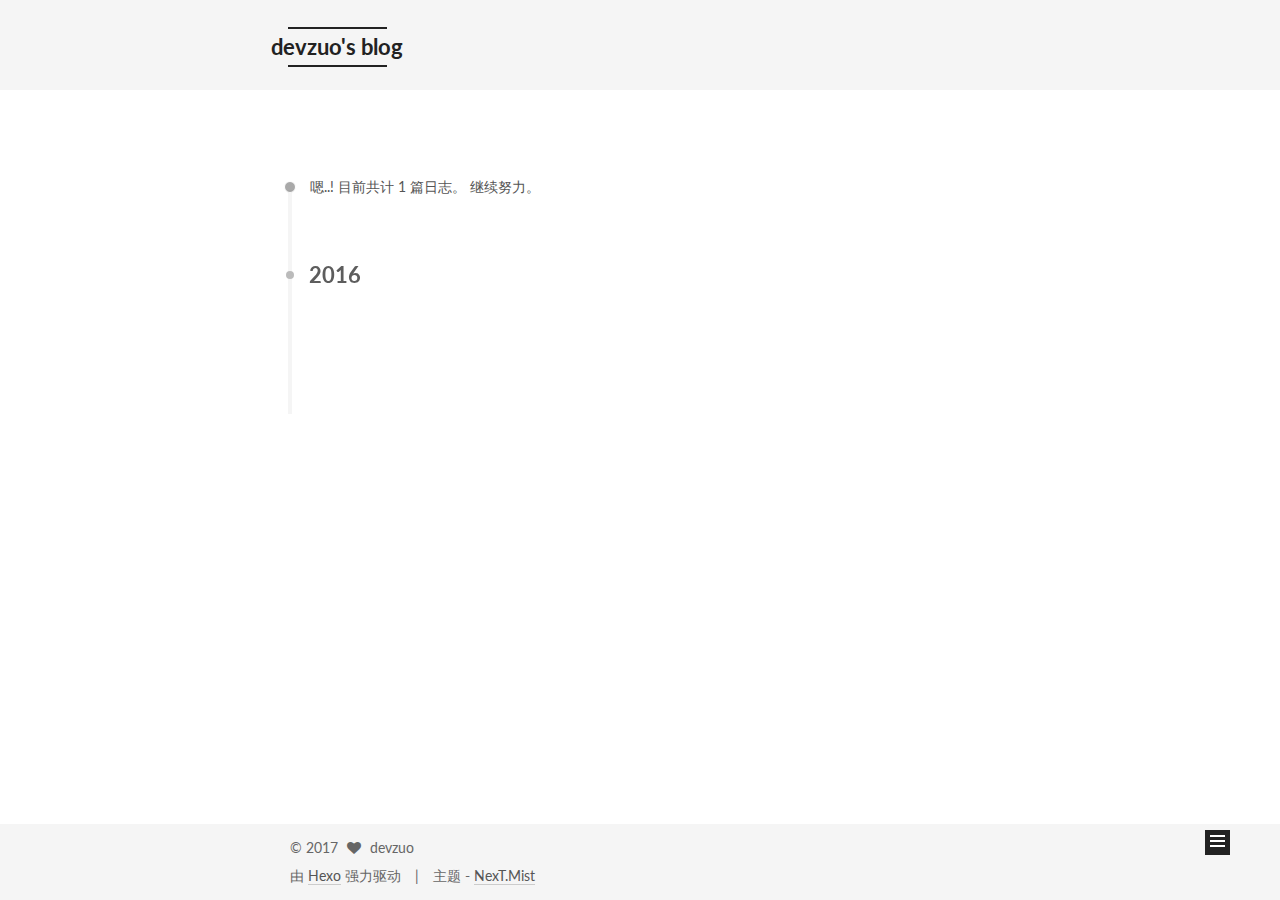
<file: archives/2016/12/index.html>
<!doctype html>



  


<html class="theme-next mist use-motion" lang="zh-Hans">
<head>
  <meta charset="UTF-8"/>
<meta http-equiv="X-UA-Compatible" content="IE=edge" />
<meta name="viewport" content="width=device-width, initial-scale=1, maximum-scale=1"/>



<meta http-equiv="Cache-Control" content="no-transform" />
<meta http-equiv="Cache-Control" content="no-siteapp" />















  
  
  <link href="/lib/fancybox/source/jquery.fancybox.css?v=2.1.5" rel="stylesheet" type="text/css" />




  
  
  
  

  
    
    
  

  

  

  

  

  
    
    
    <link href="//fonts.googleapis.com/css?family=Lato:300,300italic,400,400italic,700,700italic&subset=latin,latin-ext" rel="stylesheet" type="text/css">
  






<link href="/lib/font-awesome/css/font-awesome.min.css?v=4.6.2" rel="stylesheet" type="text/css" />

<link href="/css/main.css?v=5.1.0" rel="stylesheet" type="text/css" />


  <meta name="keywords" content="Hexo, NexT" />








  <link rel="shortcut icon" type="image/x-icon" href="/favicon.ico?v=5.1.0" />






<meta property="og:type" content="website">
<meta property="og:title" content="devzuo's blog">
<meta property="og:url" content="http://yoursite.com/archives/2016/12/index.html">
<meta property="og:site_name" content="devzuo's blog">
<meta name="twitter:card" content="summary">
<meta name="twitter:title" content="devzuo's blog">



<script type="text/javascript" id="hexo.configurations">
  var NexT = window.NexT || {};
  var CONFIG = {
    root: '/',
    scheme: 'Mist',
    sidebar: {"position":"left","display":"post","offset":12,"offset_float":0,"b2t":false,"scrollpercent":false},
    fancybox: true,
    motion: true,
    duoshuo: {
      userId: '0',
      author: '博主'
    },
    algolia: {
      applicationID: '',
      apiKey: '',
      indexName: '',
      hits: {"per_page":10},
      labels: {"input_placeholder":"Search for Posts","hits_empty":"We didn't find any results for the search: ${query}","hits_stats":"${hits} results found in ${time} ms"}
    }
  };
</script>



  <link rel="canonical" href="http://yoursite.com/archives/2016/12/"/>





  <title> 归档 | devzuo's blog </title>
</head>

<body itemscope itemtype="http://schema.org/WebPage" lang="zh-Hans">

  














  
  
    
  

  <div class="container sidebar-position-left  page-archive  ">
    <div class="headband"></div>

    <header id="header" class="header" itemscope itemtype="http://schema.org/WPHeader">
      <div class="header-inner"><div class="site-brand-wrapper">
  <div class="site-meta ">
    

    <div class="custom-logo-site-title">
      <a href="/"  class="brand" rel="start">
        <span class="logo-line-before"><i></i></span>
        <span class="site-title">devzuo's blog</span>
        <span class="logo-line-after"><i></i></span>
      </a>
    </div>
      
        <p class="site-subtitle">1万小时的锤炼是任何人从平凡变成世界级大师的必要条件</p>
      
  </div>

  <div class="site-nav-toggle">
    <button>
      <span class="btn-bar"></span>
      <span class="btn-bar"></span>
      <span class="btn-bar"></span>
    </button>
  </div>
</div>

<nav class="site-nav">
  

  
    <ul id="menu" class="menu">
      
        
        <li class="menu-item menu-item-home">
          <a href="/" rel="section">
            
              <i class="menu-item-icon fa fa-fw fa-home"></i> <br />
            
            首页
          </a>
        </li>
      
        
        <li class="menu-item menu-item-archives">
          <a href="/archives" rel="section">
            
              <i class="menu-item-icon fa fa-fw fa-archive"></i> <br />
            
            归档
          </a>
        </li>
      
        
        <li class="menu-item menu-item-tags">
          <a href="/tags" rel="section">
            
              <i class="menu-item-icon fa fa-fw fa-tags"></i> <br />
            
            标签
          </a>
        </li>
      

      
    </ul>
  

  
</nav>



 </div>
    </header>

    <main id="main" class="main">
      <div class="main-inner">
        <div class="content-wrap">
          <div id="content" class="content">
            

  <section id="posts" class="posts-collapse">
    <span class="archive-move-on"></span>

    <span class="archive-page-counter">
      
      
      
        
      
      嗯..! 目前共计 1 篇日志。 继续努力。
    </span>

    

      
      
      

      
        
        <div class="collection-title">
          <h2 class="archive-year motion-element" id="archive-year-2016">2016</h2>
        </div>
      
      

      

  <article class="post post-type-normal" itemscope itemtype="http://schema.org/Article">
    <header class="post-header">

      <h1 class="post-title">
        
            <a class="post-title-link" href="/2016/12/29/property/" itemprop="url">
              
                <span itemprop="name">@property</span>
              
            </a>
        
      </h1>

      <div class="post-meta">
        <time class="post-time" itemprop="dateCreated"
              datetime="2016-12-29T17:40:17+08:00"
              content="2016-12-29" >
          12-29
        </time>
      </div>

    </header>
  </article>



    

  </section>

  



          </div>
          


          

        </div>
        
          
  
  <div class="sidebar-toggle">
    <div class="sidebar-toggle-line-wrap">
      <span class="sidebar-toggle-line sidebar-toggle-line-first"></span>
      <span class="sidebar-toggle-line sidebar-toggle-line-middle"></span>
      <span class="sidebar-toggle-line sidebar-toggle-line-last"></span>
    </div>
  </div>

  <aside id="sidebar" class="sidebar">
    <div class="sidebar-inner">

      

      

      <section class="site-overview sidebar-panel sidebar-panel-active">
        <div class="site-author motion-element" itemprop="author" itemscope itemtype="http://schema.org/Person">
          <img class="site-author-image" itemprop="image"
               src="/images/avatar.jpg"
               alt="devzuo" />
          <p class="site-author-name" itemprop="name">devzuo</p>
           
              <p class="site-description motion-element" itemprop="description"></p>
          
        </div>
        <nav class="site-state motion-element">

          
            <div class="site-state-item site-state-posts">
              <a href="/archives">
                <span class="site-state-item-count">1</span>
                <span class="site-state-item-name">日志</span>
              </a>
            </div>
          

          

          
            
            
            <div class="site-state-item site-state-tags">
              <a href="/tags/index.html">
                <span class="site-state-item-count">1</span>
                <span class="site-state-item-name">标签</span>
              </a>
            </div>
          

        </nav>

        

        <div class="links-of-author motion-element">
          
        </div>

        
        

        
        

        


      </section>

      

      

    </div>
  </aside>


        
      </div>
    </main>

    <footer id="footer" class="footer">
      <div class="footer-inner">
        <div class="copyright" >
  
  &copy; 
  <span itemprop="copyrightYear">2017</span>
  <span class="with-love">
    <i class="fa fa-heart"></i>
  </span>
  <span class="author" itemprop="copyrightHolder">devzuo</span>
</div>


<div class="powered-by">
  由 <a class="theme-link" href="https://hexo.io">Hexo</a> 强力驱动
</div>

<div class="theme-info">
  主题 -
  <a class="theme-link" href="https://github.com/iissnan/hexo-theme-next">
    NexT.Mist
  </a>
</div>


        

        
      </div>
    </footer>

    
      <div class="back-to-top">
        <i class="fa fa-arrow-up"></i>
        
      </div>
    

  </div>

  

<script type="text/javascript">
  if (Object.prototype.toString.call(window.Promise) !== '[object Function]') {
    window.Promise = null;
  }
</script>









  






  
  <script type="text/javascript" src="/lib/jquery/index.js?v=2.1.3"></script>

  
  <script type="text/javascript" src="/lib/fastclick/lib/fastclick.min.js?v=1.0.6"></script>

  
  <script type="text/javascript" src="/lib/jquery_lazyload/jquery.lazyload.js?v=1.9.7"></script>

  
  <script type="text/javascript" src="/lib/velocity/velocity.min.js?v=1.2.1"></script>

  
  <script type="text/javascript" src="/lib/velocity/velocity.ui.min.js?v=1.2.1"></script>

  
  <script type="text/javascript" src="/lib/fancybox/source/jquery.fancybox.pack.js?v=2.1.5"></script>


  


  <script type="text/javascript" src="/js/src/utils.js?v=5.1.0"></script>

  <script type="text/javascript" src="/js/src/motion.js?v=5.1.0"></script>



  
  

  
  
    <script type="text/javascript" id="motion.page.archive">
      $('.archive-year').velocity('transition.slideLeftIn');
    </script>
  


  


  <script type="text/javascript" src="/js/src/bootstrap.js?v=5.1.0"></script>



  


  




	





  





  





  






  





  

  

  

  

</body>
</html>
</file>
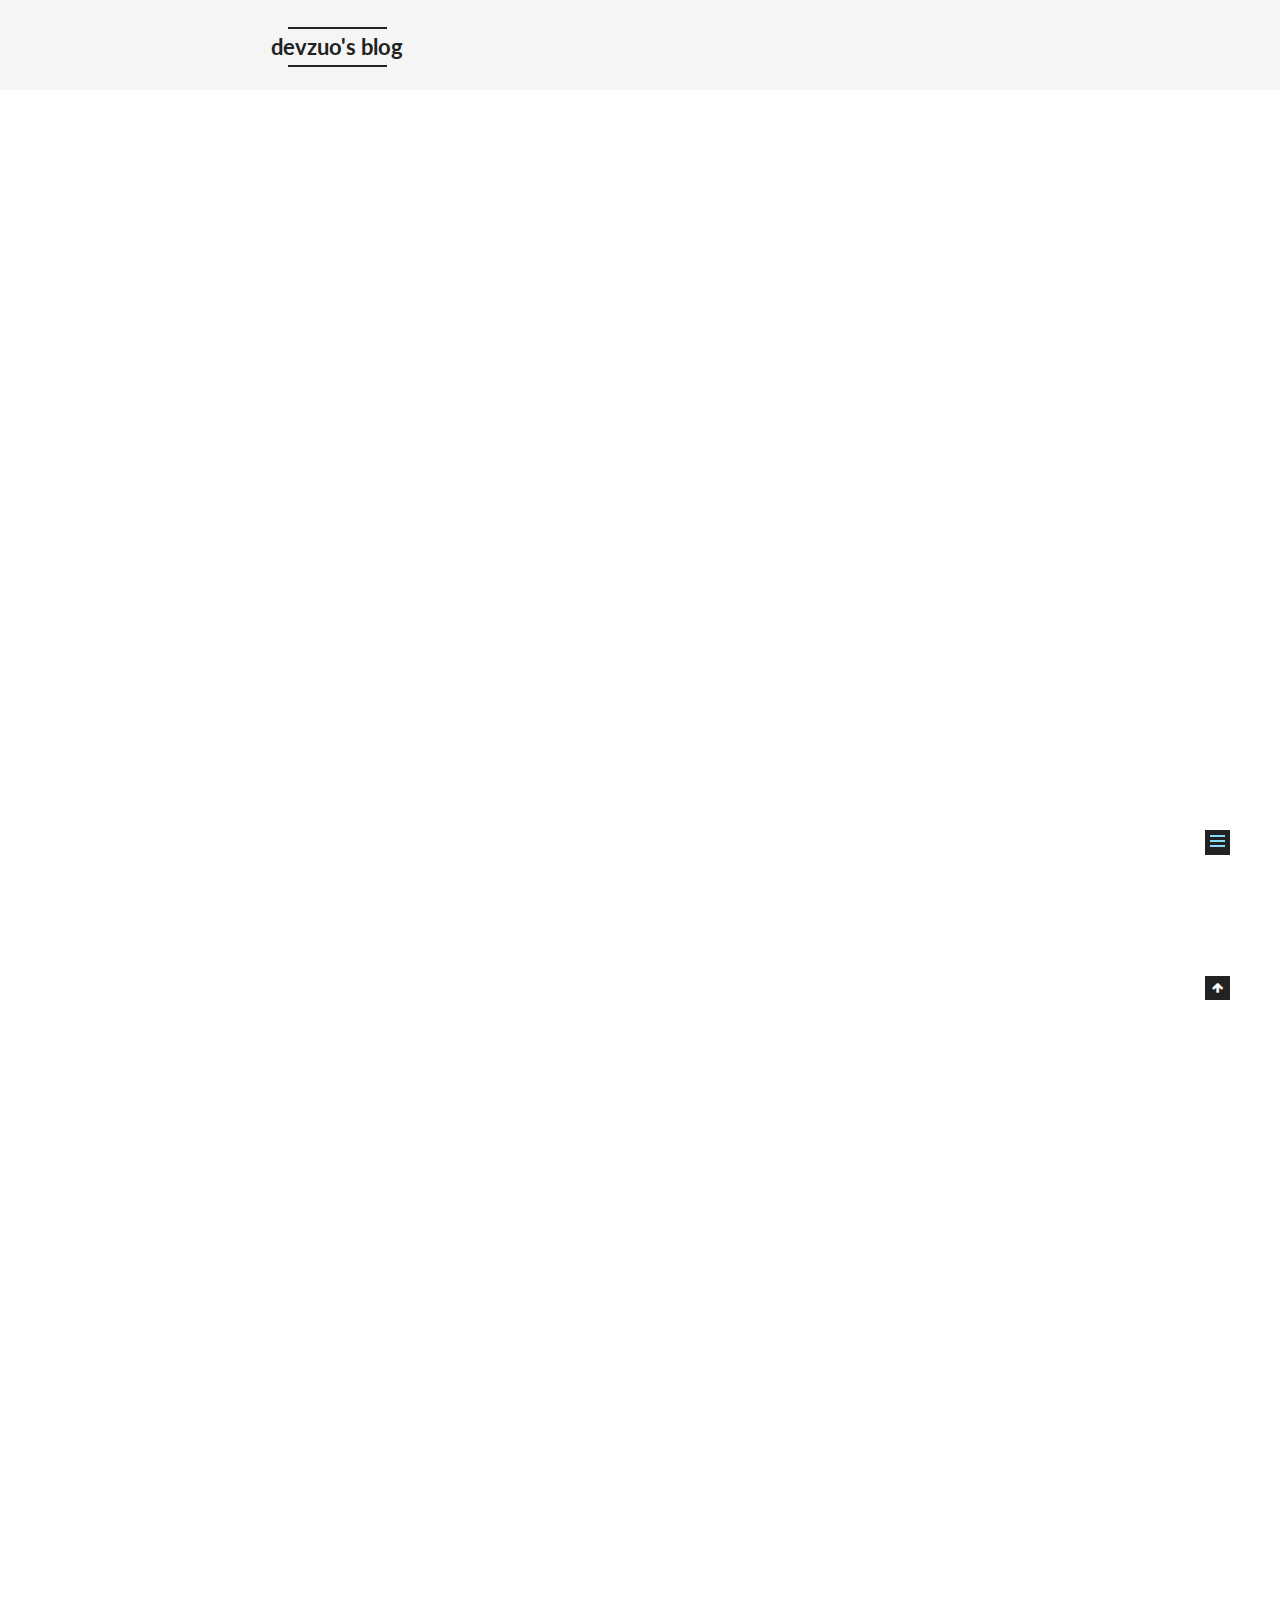
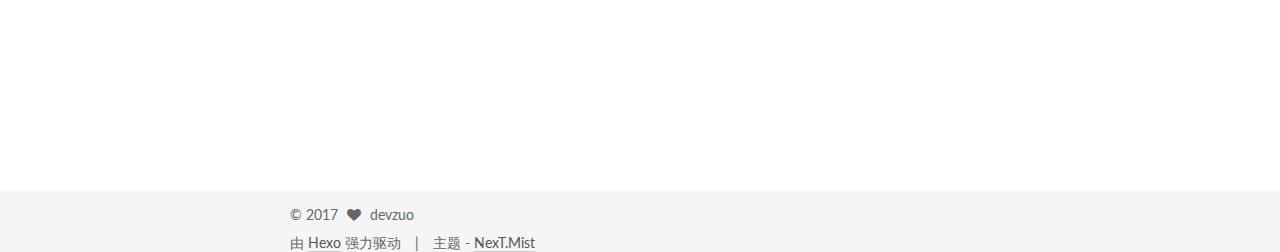
<file: 2016/12/29/property/index.html>
<!doctype html>



  


<html class="theme-next mist use-motion" lang="zh-Hans">
<head>
  <meta charset="UTF-8"/>
<meta http-equiv="X-UA-Compatible" content="IE=edge" />
<meta name="viewport" content="width=device-width, initial-scale=1, maximum-scale=1"/>



<meta http-equiv="Cache-Control" content="no-transform" />
<meta http-equiv="Cache-Control" content="no-siteapp" />















  
  
  <link href="/lib/fancybox/source/jquery.fancybox.css?v=2.1.5" rel="stylesheet" type="text/css" />




  
  
  
  

  
    
    
  

  

  

  

  

  
    
    
    <link href="//fonts.googleapis.com/css?family=Lato:300,300italic,400,400italic,700,700italic&subset=latin,latin-ext" rel="stylesheet" type="text/css">
  






<link href="/lib/font-awesome/css/font-awesome.min.css?v=4.6.2" rel="stylesheet" type="text/css" />

<link href="/css/main.css?v=5.1.0" rel="stylesheet" type="text/css" />


  <meta name="keywords" content="Objective-C," />








  <link rel="shortcut icon" type="image/x-icon" href="/favicon.ico?v=5.1.0" />






<meta name="description" content="property（属性）是OC的特性，用于封装对象中的数据。通过这种方式我们可以通过点语法来访问对象的变量。
nonatomic非原子操作，与之对应的就是atomic（但是并没有atomic这个关键字），如果是原子的，生成getter和setter方法的时候会加上锁来保证成员变量只在一个线程中使用，但是这样会增加性能损耗，一般在iOS上面用nonatomic，而在mac上面一般没有性能瓶颈，可以使">
<meta property="og:type" content="article">
<meta property="og:title" content="@property">
<meta property="og:url" content="http://yoursite.com/2016/12/29/property/index.html">
<meta property="og:site_name" content="devzuo's blog">
<meta property="og:description" content="property（属性）是OC的特性，用于封装对象中的数据。通过这种方式我们可以通过点语法来访问对象的变量。
nonatomic非原子操作，与之对应的就是atomic（但是并没有atomic这个关键字），如果是原子的，生成getter和setter方法的时候会加上锁来保证成员变量只在一个线程中使用，但是这样会增加性能损耗，一般在iOS上面用nonatomic，而在mac上面一般没有性能瓶颈，可以使">
<meta property="og:updated_time" content="2017-03-22T06:29:22.000Z">
<meta name="twitter:card" content="summary">
<meta name="twitter:title" content="@property">
<meta name="twitter:description" content="property（属性）是OC的特性，用于封装对象中的数据。通过这种方式我们可以通过点语法来访问对象的变量。
nonatomic非原子操作，与之对应的就是atomic（但是并没有atomic这个关键字），如果是原子的，生成getter和setter方法的时候会加上锁来保证成员变量只在一个线程中使用，但是这样会增加性能损耗，一般在iOS上面用nonatomic，而在mac上面一般没有性能瓶颈，可以使">



<script type="text/javascript" id="hexo.configurations">
  var NexT = window.NexT || {};
  var CONFIG = {
    root: '/',
    scheme: 'Mist',
    sidebar: {"position":"left","display":"post","offset":12,"offset_float":0,"b2t":false,"scrollpercent":false},
    fancybox: true,
    motion: true,
    duoshuo: {
      userId: '0',
      author: '博主'
    },
    algolia: {
      applicationID: '',
      apiKey: '',
      indexName: '',
      hits: {"per_page":10},
      labels: {"input_placeholder":"Search for Posts","hits_empty":"We didn't find any results for the search: ${query}","hits_stats":"${hits} results found in ${time} ms"}
    }
  };
</script>



  <link rel="canonical" href="http://yoursite.com/2016/12/29/property/"/>





  <title> @property | devzuo's blog </title>
</head>

<body itemscope itemtype="http://schema.org/WebPage" lang="zh-Hans">

  














  
  
    
  

  <div class="container sidebar-position-left page-post-detail ">
    <div class="headband"></div>

    <header id="header" class="header" itemscope itemtype="http://schema.org/WPHeader">
      <div class="header-inner"><div class="site-brand-wrapper">
  <div class="site-meta ">
    

    <div class="custom-logo-site-title">
      <a href="/"  class="brand" rel="start">
        <span class="logo-line-before"><i></i></span>
        <span class="site-title">devzuo's blog</span>
        <span class="logo-line-after"><i></i></span>
      </a>
    </div>
      
        <p class="site-subtitle">1万小时的锤炼是任何人从平凡变成世界级大师的必要条件</p>
      
  </div>

  <div class="site-nav-toggle">
    <button>
      <span class="btn-bar"></span>
      <span class="btn-bar"></span>
      <span class="btn-bar"></span>
    </button>
  </div>
</div>

<nav class="site-nav">
  

  
    <ul id="menu" class="menu">
      
        
        <li class="menu-item menu-item-home">
          <a href="/" rel="section">
            
              <i class="menu-item-icon fa fa-fw fa-home"></i> <br />
            
            首页
          </a>
        </li>
      
        
        <li class="menu-item menu-item-archives">
          <a href="/archives" rel="section">
            
              <i class="menu-item-icon fa fa-fw fa-archive"></i> <br />
            
            归档
          </a>
        </li>
      
        
        <li class="menu-item menu-item-tags">
          <a href="/tags" rel="section">
            
              <i class="menu-item-icon fa fa-fw fa-tags"></i> <br />
            
            标签
          </a>
        </li>
      

      
    </ul>
  

  
</nav>



 </div>
    </header>

    <main id="main" class="main">
      <div class="main-inner">
        <div class="content-wrap">
          <div id="content" class="content">
            

  <div id="posts" class="posts-expand">
    

  

  
  
  

  <article class="post post-type-normal " itemscope itemtype="http://schema.org/Article">
    <link itemprop="mainEntityOfPage" href="http://yoursite.com/2016/12/29/property/">

    <span hidden itemprop="author" itemscope itemtype="http://schema.org/Person">
      <meta itemprop="name" content="devzuo">
      <meta itemprop="description" content="">
      <meta itemprop="image" content="/images/avatar.jpg">
    </span>

    <span hidden itemprop="publisher" itemscope itemtype="http://schema.org/Organization">
      <meta itemprop="name" content="devzuo's blog">
    </span>

    
      <header class="post-header">

        
        
          <h1 class="post-title" itemprop="name headline">
            
            
              
                @property
              
            
          </h1>
        

        <div class="post-meta">
          <span class="post-time">
            
              <span class="post-meta-item-icon">
                <i class="fa fa-calendar-o"></i>
              </span>
              
                <span class="post-meta-item-text">发表于</span>
              
              <time title="创建于" itemprop="dateCreated datePublished" datetime="2016-12-29T17:40:17+08:00">
                2016-12-29
              </time>
            

            

            
          </span>

          

          
            
          

          
          

          

          

          

        </div>
      </header>
    


    <div class="post-body" itemprop="articleBody">

      
      

      
        <p><code>property</code>（属性）是<code>OC</code>的特性，用于封装对象中的数据。通过这种方式我们可以通过点语法来访问对象的变量。</p>
<h3 id="nonatomic"><a href="#nonatomic" class="headerlink" title="nonatomic"></a>nonatomic</h3><p>非原子操作，与之对应的就是<code>atomic</code>（但是并没有<code>atomic</code>这个关键字），如果是原子的，生成<code>getter</code>和<code>setter</code>方法的时候会加上锁来保证成员变量只在一个线程中使用，但是这样会增加性能损耗，一般在iOS上面用<code>nonatomic</code>，而在mac上面一般没有性能瓶颈，可以使用原子的。</p>
<h3 id="assign和weak"><a href="#assign和weak" class="headerlink" title="assign和weak"></a>assign和weak</h3><p>相同点：都是直接将一个值赋值给成员变量。<br>不同点：<code>assign</code>一般修饰纯量类型和非<code>OC</code>对象，而<code>weak</code>一般用在<code>OC</code>对象；<code>weak</code>修饰的成员变量会在释放之后自动置为<code>nil</code>，而<code>assign</code>不会。<br>另外<code>assign</code>为默认属性。</p>
<h3 id="strong和retain"><a href="#strong和retain" class="headerlink" title="strong和retain"></a>strong和retain</h3><p>都是把对象的引用计数加1，<code>release</code>旧值，再<code>retain</code>新值，只是<code>strong</code>用在<code>ARC</code>，而<code>retain</code>用在<code>MRC</code>。</p>
<h3 id="copy"><a href="#copy" class="headerlink" title="copy"></a>copy</h3><p>将旧值copy赋给新值。</p>
<h3 id="readonly"><a href="#readonly" class="headerlink" title="readonly"></a>readonly</h3><p>只读属性，添加这个修饰符之后，<code>@property</code>不会生成<code>setter</code>方法，只会生成<code>getter</code>方法。</p>
<h3 id="readwrite"><a href="#readwrite" class="headerlink" title="readwrite"></a>readwrite</h3><p>默认属性，可读可写，<code>@property</code>可以自动生成<code>getter</code>和<code>setter</code>方法。</p>
<h3 id="getter-method和setter-method"><a href="#getter-method和setter-method" class="headerlink" title="getter=method和setter=method"></a>getter=method和setter=method</h3><p>正常情况下属性<code>@property NSString *value;</code>会默认生成<code>- (NSString *)value;</code>的<code>getter</code>方法和<code>- (void)value:(NSString *)value;</code>的<code>setter</code>方法，而<code>getter=method</code>和<code>setter=method</code>这个两个属性修饰符可以用来自定义<code>getter</code>方法和<code>setter</code>方法的方法名。</p>
<h3 id="synthesize"><a href="#synthesize" class="headerlink" title="@synthesize"></a>@synthesize</h3><p>默认为一个属性添加<code>getter</code>方法、<code>setter</code>方法和私有变量，我们可以通过申明来修改私有变量的名称。</p>
<figure class="highlight plain"><table><tr><td class="gutter"><pre><div class="line">1</div><div class="line">2</div></pre></td><td class="code"><pre><div class="line">@synthesize value = _value; // 默认</div><div class="line">@synthesize value = _myValue; // 自定义</div></pre></td></tr></table></figure>
<h3 id="dynamic"><a href="#dynamic" class="headerlink" title="@dynamic"></a>@dynamic</h3><p>声明属性的<code>getter</code>方法和<code>setter</code>方法为手动生成，不自动生成。</p>

      
    </div>

    <div>
      
        

      
    </div>

    <div>
      
        

      
    </div>

    <div>
      
        

      
    </div>

    <footer class="post-footer">
      
        <div class="post-tags">
          
            <a href="/tags/Objective-C/" rel="tag"># Objective-C</a>
          
        </div>
      

      
        
      

      

      
      
    </footer>
  </article>



    <div class="post-spread">
      
    </div>
  </div>


          </div>
          


          
  <div class="comments" id="comments">
    
  </div>


        </div>
        
          
  
  <div class="sidebar-toggle">
    <div class="sidebar-toggle-line-wrap">
      <span class="sidebar-toggle-line sidebar-toggle-line-first"></span>
      <span class="sidebar-toggle-line sidebar-toggle-line-middle"></span>
      <span class="sidebar-toggle-line sidebar-toggle-line-last"></span>
    </div>
  </div>

  <aside id="sidebar" class="sidebar">
    <div class="sidebar-inner">

      

      
        <ul class="sidebar-nav motion-element">
          <li class="sidebar-nav-toc sidebar-nav-active" data-target="post-toc-wrap" >
            文章目录
          </li>
          <li class="sidebar-nav-overview" data-target="site-overview">
            站点概览
          </li>
        </ul>
      

      <section class="site-overview sidebar-panel">
        <div class="site-author motion-element" itemprop="author" itemscope itemtype="http://schema.org/Person">
          <img class="site-author-image" itemprop="image"
               src="/images/avatar.jpg"
               alt="devzuo" />
          <p class="site-author-name" itemprop="name">devzuo</p>
           
              <p class="site-description motion-element" itemprop="description"></p>
          
        </div>
        <nav class="site-state motion-element">

          
            <div class="site-state-item site-state-posts">
              <a href="/archives">
                <span class="site-state-item-count">1</span>
                <span class="site-state-item-name">日志</span>
              </a>
            </div>
          

          

          
            
            
            <div class="site-state-item site-state-tags">
              <a href="/tags/index.html">
                <span class="site-state-item-count">1</span>
                <span class="site-state-item-name">标签</span>
              </a>
            </div>
          

        </nav>

        

        <div class="links-of-author motion-element">
          
        </div>

        
        

        
        

        


      </section>

      
      <!--noindex-->
        <section class="post-toc-wrap motion-element sidebar-panel sidebar-panel-active">
          <div class="post-toc">

            
              
            

            
              <div class="post-toc-content"><ol class="nav"><li class="nav-item nav-level-3"><a class="nav-link" href="#nonatomic"><span class="nav-number">1.</span> <span class="nav-text">nonatomic</span></a></li><li class="nav-item nav-level-3"><a class="nav-link" href="#assign和weak"><span class="nav-number">2.</span> <span class="nav-text">assign和weak</span></a></li><li class="nav-item nav-level-3"><a class="nav-link" href="#strong和retain"><span class="nav-number">3.</span> <span class="nav-text">strong和retain</span></a></li><li class="nav-item nav-level-3"><a class="nav-link" href="#copy"><span class="nav-number">4.</span> <span class="nav-text">copy</span></a></li><li class="nav-item nav-level-3"><a class="nav-link" href="#readonly"><span class="nav-number">5.</span> <span class="nav-text">readonly</span></a></li><li class="nav-item nav-level-3"><a class="nav-link" href="#readwrite"><span class="nav-number">6.</span> <span class="nav-text">readwrite</span></a></li><li class="nav-item nav-level-3"><a class="nav-link" href="#getter-method和setter-method"><span class="nav-number">7.</span> <span class="nav-text">getter=method和setter=method</span></a></li><li class="nav-item nav-level-3"><a class="nav-link" href="#synthesize"><span class="nav-number">8.</span> <span class="nav-text">@synthesize</span></a></li><li class="nav-item nav-level-3"><a class="nav-link" href="#dynamic"><span class="nav-number">9.</span> <span class="nav-text">@dynamic</span></a></li></ol></div>
            

          </div>
        </section>
      <!--/noindex-->
      

      

    </div>
  </aside>


        
      </div>
    </main>

    <footer id="footer" class="footer">
      <div class="footer-inner">
        <div class="copyright" >
  
  &copy; 
  <span itemprop="copyrightYear">2017</span>
  <span class="with-love">
    <i class="fa fa-heart"></i>
  </span>
  <span class="author" itemprop="copyrightHolder">devzuo</span>
</div>


<div class="powered-by">
  由 <a class="theme-link" href="https://hexo.io">Hexo</a> 强力驱动
</div>

<div class="theme-info">
  主题 -
  <a class="theme-link" href="https://github.com/iissnan/hexo-theme-next">
    NexT.Mist
  </a>
</div>


        

        
      </div>
    </footer>

    
      <div class="back-to-top">
        <i class="fa fa-arrow-up"></i>
        
      </div>
    

  </div>

  

<script type="text/javascript">
  if (Object.prototype.toString.call(window.Promise) !== '[object Function]') {
    window.Promise = null;
  }
</script>









  






  
  <script type="text/javascript" src="/lib/jquery/index.js?v=2.1.3"></script>

  
  <script type="text/javascript" src="/lib/fastclick/lib/fastclick.min.js?v=1.0.6"></script>

  
  <script type="text/javascript" src="/lib/jquery_lazyload/jquery.lazyload.js?v=1.9.7"></script>

  
  <script type="text/javascript" src="/lib/velocity/velocity.min.js?v=1.2.1"></script>

  
  <script type="text/javascript" src="/lib/velocity/velocity.ui.min.js?v=1.2.1"></script>

  
  <script type="text/javascript" src="/lib/fancybox/source/jquery.fancybox.pack.js?v=2.1.5"></script>


  


  <script type="text/javascript" src="/js/src/utils.js?v=5.1.0"></script>

  <script type="text/javascript" src="/js/src/motion.js?v=5.1.0"></script>



  
  

  
  <script type="text/javascript" src="/js/src/scrollspy.js?v=5.1.0"></script>
<script type="text/javascript" src="/js/src/post-details.js?v=5.1.0"></script>



  


  <script type="text/javascript" src="/js/src/bootstrap.js?v=5.1.0"></script>



  


  




	





  





  





  






  





  

  

  

  

</body>
</html>
</file>
<file: css/main.css>
/* normalize.css v3.0.2 | MIT License | git.io/normalize */
html {
  font-family: sans-serif; /* 1 */
  -ms-text-size-adjust: 100%; /* 2 */
  -webkit-text-size-adjust: 100%; /* 2 */
}
body {
  margin: 0;
}
article,
aside,
details,
figcaption,
figure,
footer,
header,
hgroup,
main,
menu,
nav,
section,
summary {
  display: block;
}
audio,
canvas,
progress,
video {
  display: inline-block; /* 1 */
  vertical-align: baseline; /* 2 */
}
audio:not([controls]) {
  display: none;
  height: 0;
}
[hidden],
template {
  display: none;
}
a {
  background-color: transparent;
}
a:active,
a:hover {
  outline: 0;
}
abbr[title] {
  border-bottom: 1px dotted;
}
b,
strong {
  font-weight: bold;
}
dfn {
  font-style: italic;
}
h1 {
  font-size: 2em;
  margin: 0.67em 0;
}
mark {
  background: #ff0;
  color: #000;
}
small {
  font-size: 80%;
}
sub,
sup {
  font-size: 75%;
  line-height: 0;
  position: relative;
  vertical-align: baseline;
}
sup {
  top: -0.5em;
}
sub {
  bottom: -0.25em;
}
img {
  border: 0;
}
svg:not(:root) {
  overflow: hidden;
}
figure {
  margin: 1em 40px;
}
hr {
  -moz-box-sizing: content-box;
  box-sizing: content-box;
  height: 0;
}
pre {
  overflow: auto;
}
code,
kbd,
pre,
samp {
  font-family: monospace, monospace;
  font-size: 1em;
}
button,
input,
optgroup,
select,
textarea {
  color: inherit; /* 1 */
  font: inherit; /* 2 */
  margin: 0; /* 3 */
}
button {
  overflow: visible;
}
button,
select {
  text-transform: none;
}
button,
html input[type="button"],
input[type="reset"],
input[type="submit"] {
  -webkit-appearance: button; /* 2 */
  cursor: pointer; /* 3 */
}
button[disabled],
html input[disabled] {
  cursor: default;
}
button::-moz-focus-inner,
input::-moz-focus-inner {
  border: 0;
  padding: 0;
}
input {
  line-height: normal;
}
input[type="checkbox"],
input[type="radio"] {
  box-sizing: border-box; /* 1 */
  padding: 0; /* 2 */
}
input[type="number"]::-webkit-inner-spin-button,
input[type="number"]::-webkit-outer-spin-button {
  height: auto;
}
input[type="search"] {
  -webkit-appearance: textfield; /* 1 */
  -moz-box-sizing: content-box;
  -webkit-box-sizing: content-box; /* 2 */
  box-sizing: content-box;
}
input[type="search"]::-webkit-search-cancel-button,
input[type="search"]::-webkit-search-decoration {
  -webkit-appearance: none;
}
fieldset {
  border: 1px solid #c0c0c0;
  margin: 0 2px;
  padding: 0.35em 0.625em 0.75em;
}
legend {
  border: 0; /* 1 */
  padding: 0; /* 2 */
}
textarea {
  overflow: auto;
}
optgroup {
  font-weight: bold;
}
table {
  border-collapse: collapse;
  border-spacing: 0;
}
td,
th {
  padding: 0;
}
::selection {
  background: #262a30;
  color: #fff;
}
body {
  position: relative;
  font-family: 'Lato', "PingFang SC", "Microsoft YaHei", sans-serif;
  font-size: 14px;
  line-height: 2;
  color: #555;
  background: #fff;
}
@media (max-width: 767px) {
  body {
    padding-right: 0 !important;
  }
}
@media (min-width: 768px) and (max-width: 991px) {
  body {
    padding-right: 0 !important;
  }
}
@media (min-width: 1600px) {
  body {
    font-size: 16px;
  }
}
h1,
h2,
h3,
h4,
h5,
h6 {
  margin: 0;
  padding: 0;
  font-weight: bold;
  line-height: 1.5;
  font-family: 'Lato', "PingFang SC", "Microsoft YaHei", sans-serif;
}
h2,
h3,
h4,
h5,
h6 {
  margin: 20px 0 15px;
}
h1 {
  font-size: 24px;
}
@media (max-width: 767px) {
  h1 {
    font-size: 20px;
  }
}
h2 {
  font-size: 22px;
}
@media (max-width: 767px) {
  h2 {
    font-size: 18px;
  }
}
h3 {
  font-size: 20px;
}
@media (max-width: 767px) {
  h3 {
    font-size: 16px;
  }
}
h4 {
  font-size: 18px;
}
@media (max-width: 767px) {
  h4 {
    font-size: 14px;
  }
}
h5 {
  font-size: 16px;
}
@media (max-width: 767px) {
  h5 {
    font-size: 12px;
  }
}
h6 {
  font-size: 14px;
}
@media (max-width: 767px) {
  h6 {
    font-size: 10px;
  }
}
p {
  margin: 0 0 25px 0;
}
a {
  color: #555;
  text-decoration: none;
  border-bottom: 1px solid #999;
  word-wrap: break-word;
}
a:hover {
  color: #222;
  border-bottom-color: #222;
}
ul {
  list-style: none;
}
blockquote {
  margin: 0;
  padding: 0;
}
img {
  display: block;
  margin: auto;
  max-width: 100%;
  height: auto;
}
hr {
  margin: 40px 0;
  height: 3px;
  border: none;
  background-color: #ddd;
  background-image: repeating-linear-gradient(-45deg, #fff, #fff 4px, transparent 4px, transparent 8px);
}
blockquote {
  padding: 0 15px;
  color: #666;
  border-left: 4px solid #ddd;
}
blockquote cite::before {
  content: "-";
  padding: 0 5px;
}
dt {
  font-weight: 700;
}
dd {
  margin: 0;
  padding: 0;
}
.text-left {
  text-align: left;
}
.text-center {
  text-align: center;
}
.text-right {
  text-align: right;
}
.text-justify {
  text-align: justify;
}
.text-nowrap {
  white-space: nowrap;
}
.text-lowercase {
  text-transform: lowercase;
}
.text-uppercase {
  text-transform: uppercase;
}
.text-capitalize {
  text-transform: capitalize;
}
.center-block {
  display: block;
  margin-left: auto;
  margin-right: auto;
}
.clearfix:before,
.clearfix:after {
  content: " ";
  display: table;
}
.clearfix:after {
  clear: both;
}
.pullquote {
  width: 45%;
}
.pullquote.left {
  float: left;
  margin-left: 5px;
  margin-right: 10px;
}
.pullquote.right {
  float: right;
  margin-left: 10px;
  margin-right: 5px;
}
.affix.affix.affix {
  position: fixed;
}
.translation {
  margin-top: -20px;
  font-size: 14px;
  color: #999;
}
.scrollbar-measure {
  width: 100px;
  height: 100px;
  overflow: scroll;
  position: absolute;
  top: -9999px;
}
.use-motion .motion-element {
  opacity: 0;
}
#local-search-input {
  padding: 3px;
  border: none;
  text-indent: 14px;
  border-radius: 0;
  width: 140px;
  outline: none;
  border-bottom: 1px solid #999;
  background: inherit;
  opacity: 0.5;
}
#local-search-input:focus {
  opacity: 1;
}
.search-icon {
  position: absolute;
  top: 9px;
}
table {
  margin: 20px 0;
  width: 100%;
  border-collapse: collapse;
  border-spacing: 0;
  border: 1px solid #ddd;
  font-size: 14px;
  table-layout: fixed;
  word-wrap: break-all;
}
table>tbody>tr:nth-of-type(odd) {
  background-color: #f9f9f9;
}
table>tbody>tr:hover {
  background-color: #f5f5f5;
}
caption,
th,
td {
  padding: 8px;
  text-align: left;
  vertical-align: middle;
  font-weight: normal;
}
th,
td {
  border-bottom: 3px solid #ddd;
  border-right: 1px solid #eee;
}
th {
  padding-bottom: 10px;
  font-weight: 700;
}
td {
  border-bottom-width: 1px;
}
html,
body {
  height: 100%;
}
.container {
  position: relative;
  min-height: 100%;
}
.header-inner {
  margin: 0 auto;
  padding: 100px 0 70px;
  width: 700px;
}
@media (min-width: 1600px) {
  .container .header-inner {
    width: 900px;
  }
}
.main {
  padding-bottom: 150px;
}
.main-inner {
  margin: 0 auto;
  width: 700px;
}
@media (min-width: 1600px) {
  .container .main-inner {
    width: 900px;
  }
}
.footer {
  position: absolute;
  left: 0;
  bottom: 0;
  width: 100%;
  min-height: 50px;
}
.footer-inner {
  box-sizing: border-box;
  margin: 20px auto;
  width: 700px;
}
@media (min-width: 1600px) {
  .container .footer-inner {
    width: 900px;
  }
}
pre,
.highlight {
  overflow: auto;
  margin: 20px 0;
  padding: 15px;
  font-size: 13px;
  color: #ccc;
  background: #2d2d2d;
  line-height: 1.6;
}
pre,
code {
  font-family: consolas, Menlo, "PingFang SC", "Microsoft YaHei", monospace;
}
code {
  padding: 2px 4px;
  word-break: break-all;
  color: #555;
  background: #eee;
  border-radius: 4px;
  font-size: 13px;
}
pre code {
  padding: 0;
  color: #ccc;
  background: none;
  text-shadow: none;
}
.highlight pre {
  border: none;
  margin: 0;
  padding: 1px;
}
.highlight table {
  margin: 0;
  width: auto;
  border: none;
}
.highlight td {
  border: none;
  padding: 0;
}
.highlight figcaption {
  font-size: 1em;
  color: #ccc;
  line-height: 1em;
  margin-bottom: 1em;
}
.highlight figcaption:before,
.highlight figcaption:after {
  content: " ";
  display: table;
}
.highlight figcaption:after {
  clear: both;
}
.highlight figcaption a {
  float: right;
  color: #ccc;
}
.highlight figcaption a:hover {
  border-bottom-color: #ccc;
}
.highlight .gutter pre {
  color: #666;
  text-align: right;
  padding-right: 20px;
}
.highlight .line {
  height: 20px;
}
.gist table {
  width: auto;
}
.gist table td {
  border: none;
}
pre .comment {
  color: #999;
}
pre .variable,
pre .attribute,
pre .tag,
pre .regexp,
pre .ruby .constant,
pre .xml .tag .title,
pre .xml .pi,
pre .xml .doctype,
pre .html .doctype,
pre .css .id,
pre .css .class,
pre .css .pseudo {
  color: #f2777a;
}
pre .number,
pre .preprocessor,
pre .built_in,
pre .literal,
pre .params,
pre .constant,
pre .command {
  color: #f99157;
}
pre .ruby .class .title,
pre .css .rules .attribute,
pre .string,
pre .value,
pre .inheritance,
pre .header,
pre .ruby .symbol,
pre .xml .cdata,
pre .special,
pre .number,
pre .formula {
  color: #9c9;
}
pre .title,
pre .css .hexcolor {
  color: #6cc;
}
pre .function,
pre .python .decorator,
pre .python .title,
pre .ruby .function .title,
pre .ruby .title .keyword,
pre .perl .sub,
pre .javascript .title,
pre .coffeescript .title {
  color: #69c;
}
pre .keyword,
pre .javascript .function {
  color: #c9c;
}
.full-image.full-image.full-image {
  border: none;
  max-width: 100%;
  width: auto;
  margin: 20px auto;
}
@media (min-width: 992px) {
  .full-image.full-image.full-image {
    max-width: none;
    width: 126%;
    margin: 0 -13%;
  }
}
.blockquote-center,
.page-home .post-type-quote blockquote,
.page-post-detail .post-type-quote blockquote {
  position: relative;
  margin: 40px 0;
  padding: 0;
  border-left: none;
  text-align: center;
}
.blockquote-center::before,
.page-home .post-type-quote blockquote::before,
.page-post-detail .post-type-quote blockquote::before,
.blockquote-center::after,
.page-home .post-type-quote blockquote::after,
.page-post-detail .post-type-quote blockquote::after {
  position: absolute;
  content: ' ';
  display: block;
  width: 100%;
  height: 24px;
  opacity: 0.2;
  background-repeat: no-repeat;
  background-position: 0 -6px;
  background-size: 22px 22px;
}
.blockquote-center::before,
.page-home .post-type-quote blockquote::before,
.page-post-detail .post-type-quote blockquote::before {
  top: -20px;
  background-image: url("../images/quote-l.svg");
  border-top: 1px solid #ccc;
}
.blockquote-center::after,
.page-home .post-type-quote blockquote::after,
.page-post-detail .post-type-quote blockquote::after {
  bottom: -20px;
  background-image: url("../images/quote-r.svg");
  border-bottom: 1px solid #ccc;
  background-position: 100% 8px;
}
.blockquote-center p,
.page-home .post-type-quote blockquote p,
.page-post-detail .post-type-quote blockquote p,
.blockquote-center div,
.page-home .post-type-quote blockquote div,
.page-post-detail .post-type-quote blockquote div {
  text-align: center;
}
.post .post-body .group-picture img {
  box-sizing: border-box;
  padding: 0 3px;
  border: none;
}
.post .group-picture-row {
  overflow: hidden;
  margin-top: 6px;
}
.post .group-picture-row:first-child {
  margin-top: 0;
}
.post .group-picture-column {
  float: left;
}
.page-post-detail .post-body .group-picture-column {
  float: none;
  margin-top: 10px;
  width: auto !important;
}
.page-post-detail .post-body .group-picture-column img {
  margin: 0 auto;
}
.page-archive .group-picture-container {
  overflow: hidden;
}
.page-archive .group-picture-row {
  float: left;
}
.page-archive .group-picture-row:first-child {
  margin-top: 6px;
}
.page-archive .group-picture-column {
  max-width: 150px;
  max-height: 150px;
}
.btn {
  display: inline-block;
  padding: 0 20px;
  font-size: 14px;
  color: #fff;
  background: #222;
  border: 2px solid #222;
  text-decoration: none;
  border-radius: 0;
  transition-property: background-color;
  transition-duration: 0.2s;
  transition-timing-function: ease-in-out;
  transition-delay: 0s;
}
.btn:hover,
.post-more-link .btn:hover {
  border-color: #222;
  color: #222;
  background: #fff;
}
.btn-bar {
  display: block;
  width: 22px;
  height: 2px;
  background: #555;
  border-radius: 1px;
}
.btn-bar+.btn-bar {
  margin-top: 4px;
}
.pagination {
  margin: 120px 0 40px;
  text-align: center;
  border-top: 1px solid #eee;
}
.page-number-basic,
.pagination .prev,
.pagination .next,
.pagination .page-number,
.pagination .space {
  display: inline-block;
  position: relative;
  top: -1px;
  margin: 0 10px;
  padding: 0 10px;
  line-height: 30px;
}
@media (max-width: 767px) {
  .page-number-basic,
  .pagination .prev,
  .pagination .next,
  .pagination .page-number,
  .pagination .space {
    margin: 0 5px;
  }
}
.pagination .prev,
.pagination .next,
.pagination .page-number {
  border-bottom: 0;
  border-top: 1px solid #eee;
  transition-property: border-color;
  transition-duration: 0.2s;
  transition-timing-function: ease-in-out;
  transition-delay: 0s;
}
.pagination .prev:hover,
.pagination .next:hover,
.pagination .page-number:hover {
  border-top-color: #222;
}
.pagination .space {
  padding: 0;
  margin: 0;
}
.pagination .prev {
  margin-left: 0;
}
.pagination .next {
  margin-right: 0;
}
.pagination .page-number.current {
  color: #fff;
  background: #ccc;
  border-top-color: #ccc;
}
@media (max-width: 767px) {
  .pagination {
    border-top: none;
  }
  .pagination .prev,
  .pagination .next,
  .pagination .page-number {
    margin-bottom: 10px;
    border-top: 0;
    border-bottom: 1px solid #eee;
  }
  .pagination .prev:hover,
  .pagination .next:hover,
  .pagination .page-number:hover {
    border-bottom-color: #222;
  }
}
.comments {
  margin: 60px 20px 0;
}
.tag-cloud {
  text-align: center;
}
.tag-cloud a {
  display: inline-block;
  margin: 10px;
}
.back-to-top {
  box-sizing: border-box;
  position: fixed;
  bottom: -100px;
  right: 50px;
  z-index: 1050;
  padding: 0 6px;
  width: 25px;
  background: #222;
  font-size: 12px;
  opacity: 1;
  color: #fff;
  cursor: pointer;
  text-align: center;
  -webkit-transform: translateZ(0);
  transition-property: bottom;
  transition-duration: 0.2s;
  transition-timing-function: ease-in-out;
  transition-delay: 0s;
}
@media (max-width: 767px) {
  .back-to-top {
    display: none;
  }
}
@media (min-width: 768px) and (max-width: 991px) {
  .back-to-top {
    display: none;
  }
}
.back-to-top.back-to-top-on {
  bottom: 19px;
}
.header {
  background: #fff;
}
.header-inner {
  position: relative;
}
.headband {
  height: 3px;
  background: #222;
}
.site-meta {
  margin: 0;
  text-align: left;
}
@media (max-width: 767px) {
  .site-meta {
    text-align: center;
  }
}
.brand {
  position: relative;
  display: inline-block;
  padding: 0 40px;
  color: #222;
  background: #222;
  border-bottom: none;
}
.brand:hover {
  color: #222;
}
.logo {
  display: inline-block;
  margin-right: 5px;
  line-height: 36px;
  vertical-align: top;
}
.site-title {
  display: inline-block;
  vertical-align: top;
  line-height: 36px;
  font-size: 20px;
  font-weight: normal;
  font-family: 'Lato', "PingFang SC", "Microsoft YaHei", sans-serif;
}
.site-subtitle {
  margin-top: 10px;
  font-size: 13px;
  color: #999;
}
.use-motion .brand {
  opacity: 0;
}
.use-motion .logo,
.use-motion .site-title,
.use-motion .site-subtitle {
  opacity: 0;
  position: relative;
  top: -10px;
}
.site-nav-toggle {
  display: none;
  position: absolute;
  top: 10px;
  left: 10px;
}
@media (max-width: 767px) {
  .site-nav-toggle {
    display: block;
  }
}
.site-nav-toggle button {
  margin-top: 2px;
  padding: 9px 10px;
  background: transparent;
  border: none;
}
@media (max-width: 767px) {
  .site-nav {
    display: none;
    margin: 0 -10px;
    padding: 0 10px;
    clear: both;
    border-top: 1px solid #ddd;
  }
}
@media (min-width: 768px) and (max-width: 991px) {
  .site-nav {
    display: block !important;
  }
}
@media (min-width: 992px) {
  .site-nav {
    display: block !important;
  }
}
.menu {
  margin-top: 20px;
  padding-left: 0;
  text-align: center;
}
.menu .menu-item {
  display: inline-block;
  margin: 0 10px;
}
@media screen and (max-width: 767px) {
  .menu .menu-item {
    margin-top: 10px;
  }
}
.menu .menu-item a {
  display: block;
  font-size: 13px;
  text-transform: capitalize;
  line-height: inherit;
  border-bottom: 1px solid transparent;
  transition-property: border-color;
  transition-duration: 0.2s;
  transition-timing-function: ease-in-out;
  transition-delay: 0s;
}
.menu .menu-item a:hover {
  border-bottom-color: #222;
}
.menu .menu-item .fa {
  margin-right: 5px;
}
.use-motion .menu-item {
  opacity: 0;
}
.post-body {
  font-family: 'Lato', "PingFang SC", "Microsoft YaHei", sans-serif;
}
@media (max-width: 767px) {
  .post-body {
    word-break: break-word;
  }
}
.post-body .fancybox img {
  display: block !important;
  margin: 0 auto;
  cursor: pointer;
  cursor: zoom-in;
  cursor: -webkit-zoom-in;
}
.post-body .image-caption,
.post-body .figure .caption {
  margin: 10px auto 15px;
  text-align: center;
  font-size: 14px;
  color: #999;
  font-weight: bold;
  line-height: 1;
}
.post-sticky-flag {
  display: inline-block;
  font-size: 16px;
  -ms-transform: rotate(30deg);
  -webkit-transform: rotate(30deg);
  -moz-transform: rotate(30deg);
  -ms-transform: rotate(30deg);
  -o-transform: rotate(30deg);
  transform: rotate(30deg);
}
.posts-expand {
  padding-top: 40px;
}
@media (max-width: 767px) {
  .posts-expand {
    margin: 0 20px;
  }
  .post-body pre,
  .post-body .highlight {
    padding: 10px;
  }
  .post-body pre .gutter pre,
  .post-body .highlight .gutter pre {
    padding-right: 10px;
  }
}
@media (min-width: 992px) {
  .posts-expand .post-body {
    text-align: justify;
  }
}
.posts-expand .post-body h2,
.posts-expand .post-body h3,
.posts-expand .post-body h4,
.posts-expand .post-body h5,
.posts-expand .post-body h6 {
  padding-top: 10px;
}
.posts-expand .post-body h2 .header-anchor,
.posts-expand .post-body h3 .header-anchor,
.posts-expand .post-body h4 .header-anchor,
.posts-expand .post-body h5 .header-anchor,
.posts-expand .post-body h6 .header-anchor {
  float: right;
  margin-left: 10px;
  color: #ccc;
  border-bottom-style: none;
  visibility: hidden;
}
.posts-expand .post-body h2 .header-anchor:hover,
.posts-expand .post-body h3 .header-anchor:hover,
.posts-expand .post-body h4 .header-anchor:hover,
.posts-expand .post-body h5 .header-anchor:hover,
.posts-expand .post-body h6 .header-anchor:hover {
  color: inherit;
}
.posts-expand .post-body h2:hover .header-anchor,
.posts-expand .post-body h3:hover .header-anchor,
.posts-expand .post-body h4:hover .header-anchor,
.posts-expand .post-body h5:hover .header-anchor,
.posts-expand .post-body h6:hover .header-anchor {
  visibility: visible;
}
.posts-expand .post-body ul li {
  list-style: circle;
}
.posts-expand .post-body img {
  box-sizing: border-box;
  margin: auto;
  padding: 3px;
  border: 1px solid #ddd;
}
.posts-expand .fancybox img {
  margin: 0 auto;
}
@media (max-width: 767px) {
  .posts-collapse {
    margin: 0 20px;
  }
  .posts-collapse .post-title,
  .posts-collapse .post-meta {
    display: block;
    width: auto;
    text-align: left;
  }
}
.posts-collapse {
  position: relative;
  z-index: 1010;
  margin-left: 0;
}
.posts-collapse::after {
  content: " ";
  position: absolute;
  top: 20px;
  left: 0;
  margin-left: -2px;
  width: 4px;
  height: 100%;
  background: #f5f5f5;
  z-index: -1;
}
@media (max-width: 767px) {
  .posts-collapse {
    margin: 0 20px;
  }
}
.posts-collapse .collection-title {
  position: relative;
  margin: 60px 0;
}
.posts-collapse .collection-title h2 {
  margin-left: 20px;
}
.posts-collapse .collection-title small {
  color: #bbb;
}
.posts-collapse .collection-title::before {
  content: " ";
  position: absolute;
  left: 0;
  top: 50%;
  margin-left: -4px;
  margin-top: -4px;
  width: 8px;
  height: 8px;
  background: #bbb;
  border-radius: 50%;
}
.posts-collapse .post {
  margin: 30px 0;
}
.posts-collapse .post-header {
  position: relative;
  transition-duration: 0.2s;
  transition-timing-function: ease-in-out;
  transition-delay: 0s;
  transition-property: border;
  border-bottom: 1px dashed #ccc;
}
.posts-collapse .post-header::before {
  content: " ";
  position: absolute;
  left: 0;
  top: 12px;
  width: 6px;
  height: 6px;
  margin-left: -4px;
  background: #bbb;
  border-radius: 50%;
  border: 1px solid #fff;
  transition-duration: 0.2s;
  transition-timing-function: ease-in-out;
  transition-delay: 0s;
  transition-property: background;
}
.posts-collapse .post-header:hover {
  border-bottom-color: #666;
}
.posts-collapse .post-header:hover::before {
  background: #222;
}
.posts-collapse .post-meta {
  position: absolute;
  font-size: 12px;
  left: 20px;
  top: 5px;
}
.posts-collapse .post-comments-count {
  display: none;
}
.posts-collapse .post-title {
  margin-left: 60px;
  font-size: 16px;
  font-weight: normal;
  line-height: inherit;
}
.posts-collapse .post-title::after {
  margin-left: 3px;
  opacity: 0.6;
}
.posts-collapse .post-title a {
  color: #666;
  border-bottom: none;
}
.page-home .post-type-quote .post-header,
.page-post-detail .post-type-quote .post-header,
.page-home .post-type-quote .post-tags,
.page-post-detail .post-type-quote .post-tags {
  display: none;
}
.posts-expand .post-title {
  font-size: 26px;
  text-align: center;
  word-break: break-word;
  font-weight: 400;
}
@media (max-width: 767px) {
  .posts-expand .post-title {
    font-size: 22px;
  }
}
.posts-expand .post-title-link {
  display: inline-block;
  position: relative;
  color: #555;
  border-bottom: none;
  line-height: 1.2;
  vertical-align: top;
}
.posts-expand .post-title-link::before {
  content: "";
  position: absolute;
  width: 100%;
  height: 2px;
  bottom: 0;
  left: 0;
  background-color: #000;
  visibility: hidden;
  -webkit-transform: scaleX(0);
  -moz-transform: scaleX(0);
  -ms-transform: scaleX(0);
  -o-transform: scaleX(0);
  transform: scaleX(0);
  transition-duration: 0.2s;
  transition-timing-function: ease-in-out;
  transition-delay: 0s;
}
.posts-expand .post-title-link:hover::before {
  visibility: visible;
  -webkit-transform: scaleX(1);
  -moz-transform: scaleX(1);
  -ms-transform: scaleX(1);
  -o-transform: scaleX(1);
  transform: scaleX(1);
}
.posts-expand .post-title-link .fa {
  font-size: 16px;
}
.posts-expand .post-meta {
  margin: 3px 0 60px 0;
  color: #999;
  font-family: 'Lato', "PingFang SC", "Microsoft YaHei", sans-serif;
  font-size: 12px;
  text-align: center;
}
.posts-expand .post-meta .post-category-list {
  display: inline-block;
  margin: 0;
  padding: 3px;
}
.posts-expand .post-meta .post-category-list-link {
  color: #999;
}
.post-meta-item-icon {
  display: none;
  margin-right: 3px;
}
@media (min-width: 768px) and (max-width: 991px) {
  .post-meta-item-icon {
    display: inline-block;
  }
}
@media (max-width: 767px) {
  .post-meta-item-icon {
    display: inline-block;
  }
}
@media (min-width: 768px) and (max-width: 991px) {
  .post-meta-item-text {
    display: none;
  }
}
@media (max-width: 767px) {
  .post-meta-item-text {
    display: none;
  }
}
@media (max-width: 767px) {
  .posts-expand .post-comments-count {
    display: none;
  }
}
.post-more-link {
  margin-top: 50px;
}
.post-more-link .btn {
  color: #555;
  font-size: 14px;
  background: transparent;
  border-radius: 0;
  line-height: 2;
}
.posts-expand .post-tags {
  margin-top: 40px;
  text-align: center;
}
.posts-expand .post-tags a {
  display: inline-block;
  margin-right: 10px;
  font-size: 13px;
}
.post-nav {
  overflow: hidden;
  margin-top: 60px;
  padding: 10px;
  white-space: nowrap;
  border-top: 1px solid #eee;
}
.post-nav-item {
  display: inline-block;
  width: 50%;
  white-space: normal;
}
.post-nav-item a {
  position: relative;
  display: inline-block;
  line-height: 25px;
  font-size: 14px;
  color: #555;
  border-bottom: none;
}
.post-nav-item a:hover {
  color: #222;
  border-bottom: none;
}
.post-nav-item a:active {
  top: 2px;
}
.post-nav-item a i {
  font-size: 12px;
}
.post-nav-prev {
  text-align: right;
}
.posts-expand .post-eof {
  display: block;
  margin: 80px auto 60px;
  width: 8%;
  height: 1px;
  background: #ccc;
  text-align: center;
}
.post:last-child .post-eof.post-eof.post-eof {
  display: none;
}
.post-gallery {
  display: table;
  table-layout: fixed;
  width: 100%;
  border-collapse: separate;
}
.post-gallery-row {
  display: table-row;
}
.post-gallery .post-gallery-img {
  display: table-cell;
  text-align: center;
  vertical-align: middle;
  border: none;
}
.post-gallery .post-gallery-img img {
  max-width: 100%;
  max-height: 100%;
  border: none;
}
.fancybox-close,
.fancybox-close:hover {
  border: none;
}
.sidebar {
  position: fixed;
  right: 0;
  top: 0;
  bottom: 0;
  width: 0;
  z-index: 1040;
  box-shadow: inset 0 2px 6px #000;
  background: #222;
  -webkit-transform: translateZ(0);
}
.sidebar a {
  color: #999;
  border-bottom-color: #555;
}
.sidebar a:hover {
  color: #eee;
}
@media (min-width: 768px) and (max-width: 991px) {
  .sidebar {
    display: none !important;
  }
}
@media (max-width: 767px) {
  .sidebar {
    display: none !important;
  }
}
.sidebar-inner {
  position: relative;
  padding: 20px 10px;
  color: #999;
  text-align: center;
}
.sidebar-toggle {
  position: fixed;
  right: 50px;
  bottom: 45px;
  width: 15px;
  height: 15px;
  padding: 5px;
  background: #222;
  line-height: 0;
  z-index: 1050;
  cursor: pointer;
  -webkit-transform: translateZ(0);
}
@media (min-width: 768px) and (max-width: 991px) {
  .sidebar-toggle {
    display: none;
  }
}
@media (max-width: 767px) {
  .sidebar-toggle {
    display: none;
  }
}
.sidebar-toggle-line {
  position: relative;
  display: inline-block;
  vertical-align: top;
  height: 2px;
  width: 100%;
  background: #fff;
  margin-top: 3px;
}
.sidebar-toggle-line:first-child {
  margin-top: 0;
}
.site-author-image {
  display: block;
  margin: 0 auto;
  padding: 2px;
  max-width: 96px;
  height: auto;
  border: 2px solid #333;
}
.site-author-name {
  margin: 5px 0 0;
  text-align: center;
  color: #f5f5f5;
  font-weight: normal;
}
.site-description {
  margin-top: 5px;
  text-align: center;
  font-size: 14px;
  color: #999;
}
.site-state {
  overflow: hidden;
  line-height: 1.4;
  white-space: nowrap;
  text-align: center;
}
.site-state-item {
  display: inline-block;
  padding: 0 15px;
  border-left: 1px solid #333;
}
.site-state-item:first-child {
  border-left: none;
}
.site-state-item a {
  border-bottom: none;
}
.site-state-item-count {
  display: block;
  text-align: center;
  color: inherit;
  font-weight: 600;
  font-size: 18px;
}
.site-state-item-name {
  font-size: 13px;
  color: inherit;
}
.feed-link {
  margin-top: 20px;
}
.feed-link a {
  display: inline-block;
  padding: 0 15px;
  color: #fc6423;
  border: 1px solid #fc6423;
  border-radius: 4px;
}
.feed-link a i {
  color: #fc6423;
  font-size: 14px;
}
.feed-link a:hover {
  color: #fff;
  background: #fc6423;
}
.feed-link a:hover i {
  color: #fff;
}
.links-of-author {
  margin-top: 20px;
}
.links-of-author a {
  display: inline-block;
  vertical-align: middle;
  margin-right: 10px;
  margin-bottom: 10px;
  border-bottom-color: #555;
  font-size: 13px;
}
.links-of-author a:before {
  display: inline-block;
  vertical-align: middle;
  margin-right: 3px;
  content: " ";
  width: 4px;
  height: 4px;
  border-radius: 50%;
  background: #dff;
}
.links-of-blogroll {
  font-size: 13px;
}
.links-of-blogroll-title {
  margin-top: 20px;
  font-size: 14px;
  font-weight: 600;
}
.links-of-blogroll-list {
  margin: 0;
  padding: 0;
}
.links-of-blogroll-item {
  padding: 2px 10px;
}
.sidebar-nav {
  margin: 0 0 20px;
  padding-left: 0;
}
.sidebar-nav li {
  display: inline-block;
  cursor: pointer;
  border-bottom: 1px solid transparent;
  font-size: 14px;
  color: #555;
}
.sidebar-nav li:hover {
  color: #f5f5f5;
}
.page-post-detail .sidebar-nav-toc {
  padding: 0 5px;
}
.page-post-detail .sidebar-nav-overview {
  margin-left: 10px;
}
.sidebar-nav .sidebar-nav-active {
  color: #87daff;
  border-bottom-color: #87daff;
}
.sidebar-nav .sidebar-nav-active:hover {
  color: #87daff;
}
.sidebar-panel {
  display: none;
}
.sidebar-panel-active {
  display: block;
}
.post-toc-empty {
  font-size: 14px;
  color: #666;
}
.post-toc-wrap {
  overflow: hidden;
}
.post-toc {
  overflow: auto;
}
.post-toc ol {
  margin: 0;
  padding: 0 2px 5px 10px;
  text-align: left;
  list-style: none;
  font-size: 14px;
}
.post-toc ol > ol {
  padding-left: 0;
}
.post-toc ol a {
  transition-duration: 0.2s;
  transition-timing-function: ease-in-out;
  transition-delay: 0s;
  transition-property: all;
  color: #999;
  border-bottom-color: #555;
}
.post-toc ol a:hover {
  color: #ccc;
  border-bottom-color: #ccc;
}
.post-toc .nav-item {
  overflow: hidden;
  text-overflow: ellipsis;
  white-space: nowrap;
  line-height: 1.8;
}
.post-toc .nav .nav-child {
  display: none;
}
.post-toc .nav .active > .nav-child {
  display: block;
}
.post-toc .nav .active-current > .nav-child {
  display: block;
}
.post-toc .nav .active-current > .nav-child > .nav-item {
  display: block;
}
.post-toc .nav .active > a {
  color: #87daff;
  border-bottom-color: #87daff;
}
.post-toc .nav .active-current > a {
  color: #87daff;
}
.post-toc .nav .active-current > a:hover {
  color: #87daff;
}
.footer {
  font-size: 14px;
  color: #999;
}
.footer img {
  border: none;
}
.footer-inner {
  text-align: center;
}
.with-love {
  display: inline-block;
  margin: 0 5px;
}
.powered-by,
.theme-info {
  display: inline-block;
}
.powered-by {
  margin-right: 10px;
}
.powered-by::after {
  content: "|";
  padding-left: 10px;
}
.cc-license {
  margin-top: 10px;
  text-align: center;
}
.cc-license .cc-opacity {
  opacity: 0.7;
  border-bottom: none;
}
.cc-license .cc-opacity:hover {
  opacity: 0.9;
}
.cc-license img {
  display: inline-block;
}
.theme-next #ds-thread #ds-reset {
  color: #555;
}
.theme-next #ds-thread #ds-reset .ds-replybox {
  margin-bottom: 30px;
}
.theme-next #ds-thread #ds-reset .ds-replybox .ds-avatar,
.theme-next #ds-reset .ds-avatar img {
  box-shadow: none;
}
.theme-next #ds-thread #ds-reset .ds-textarea-wrapper {
  border-color: #c7d4e1;
  background: none;
  border-top-right-radius: 3px;
  border-top-left-radius: 3px;
}
.theme-next #ds-thread #ds-reset .ds-textarea-wrapper textarea {
  height: 60px;
}
.theme-next #ds-reset .ds-rounded-top {
  border-radius: 0;
}
.theme-next #ds-thread #ds-reset .ds-post-toolbar {
  box-sizing: border-box;
  border: 1px solid #c7d4e1;
  background: #f6f8fa;
}
.theme-next #ds-thread #ds-reset .ds-post-options {
  height: 40px;
  border: none;
  background: none;
}
.theme-next #ds-thread #ds-reset .ds-toolbar-buttons {
  top: 11px;
}
.theme-next #ds-thread #ds-reset .ds-sync {
  top: 5px;
}
.theme-next #ds-thread #ds-reset .ds-post-button {
  top: 4px;
  right: 5px;
  width: 90px;
  height: 30px;
  border: 1px solid #c5ced7;
  border-radius: 3px;
  background-image: linear-gradient(#fbfbfc, #f5f7f9);
  color: #60676d;
}
.theme-next #ds-thread #ds-reset .ds-post-button:hover {
  background-position: 0 -30px;
  color: #60676d;
}
.theme-next #ds-thread #ds-reset .ds-comments-info {
  padding: 10px 0;
}
.theme-next #ds-thread #ds-reset .ds-sort {
  display: none;
}
.theme-next #ds-thread #ds-reset li.ds-tab a.ds-current {
  border: none;
  background: #f6f8fa;
  color: #60676d;
}
.theme-next #ds-thread #ds-reset li.ds-tab a.ds-current:hover {
  background-color: #e9f0f7;
  color: #60676d;
}
.theme-next #ds-thread #ds-reset li.ds-tab a {
  border-radius: 2px;
  padding: 5px;
}
.theme-next #ds-thread #ds-reset .ds-login-buttons p {
  color: #999;
  line-height: 36px;
}
.theme-next #ds-thread #ds-reset .ds-login-buttons .ds-service-list li {
  height: 28px;
}
.theme-next #ds-thread #ds-reset .ds-service-list a {
  background: none;
  padding: 5px;
  border: 1px solid;
  border-radius: 3px;
  text-align: center;
}
.theme-next #ds-thread #ds-reset .ds-service-list a:hover {
  color: #fff;
  background: #666;
}
.theme-next #ds-thread #ds-reset .ds-service-list .ds-weibo {
  color: #fc9b00;
  border-color: #fc9b00;
}
.theme-next #ds-thread #ds-reset .ds-service-list .ds-weibo:hover {
  background: #fc9b00;
}
.theme-next #ds-thread #ds-reset .ds-service-list .ds-qq {
  color: #60a3ec;
  border-color: #60a3ec;
}
.theme-next #ds-thread #ds-reset .ds-service-list .ds-qq:hover {
  background: #60a3ec;
}
.theme-next #ds-thread #ds-reset .ds-service-list .ds-renren {
  color: #2e7ac4;
  border-color: #2e7ac4;
}
.theme-next #ds-thread #ds-reset .ds-service-list .ds-renren:hover {
  background: #2e7ac4;
}
.theme-next #ds-thread #ds-reset .ds-service-list .ds-douban {
  color: #37994c;
  border-color: #37994c;
}
.theme-next #ds-thread #ds-reset .ds-service-list .ds-douban:hover {
  background: #37994c;
}
.theme-next #ds-thread #ds-reset .ds-service-list .ds-kaixin {
  color: #fef20d;
  border-color: #fef20d;
}
.theme-next #ds-thread #ds-reset .ds-service-list .ds-kaixin:hover {
  background: #fef20d;
}
.theme-next #ds-thread #ds-reset .ds-service-list .ds-netease {
  color: #f00;
  border-color: #f00;
}
.theme-next #ds-thread #ds-reset .ds-service-list .ds-netease:hover {
  background: #f00;
}
.theme-next #ds-thread #ds-reset .ds-service-list .ds-sohu {
  color: #ffcb05;
  border-color: #ffcb05;
}
.theme-next #ds-thread #ds-reset .ds-service-list .ds-sohu:hover {
  background: #ffcb05;
}
.theme-next #ds-thread #ds-reset .ds-service-list .ds-baidu {
  color: #2831e0;
  border-color: #2831e0;
}
.theme-next #ds-thread #ds-reset .ds-service-list .ds-baidu:hover {
  background: #2831e0;
}
.theme-next #ds-thread #ds-reset .ds-service-list .ds-google {
  color: #166bec;
  border-color: #166bec;
}
.theme-next #ds-thread #ds-reset .ds-service-list .ds-google:hover {
  background: #166bec;
}
.theme-next #ds-thread #ds-reset .ds-service-list .ds-weixin {
  color: #00ce0d;
  border-color: #00ce0d;
}
.theme-next #ds-thread #ds-reset .ds-service-list .ds-weixin:hover {
  background: #00ce0d;
}
.theme-next #ds-thread #ds-reset .ds-service-list .ds-more-services {
  border: none;
}
.theme-next #ds-thread #ds-reset .ds-service-list .ds-more-services:hover {
  background: none;
}
.theme-next #ds-reset .duoshuo-ua-admin {
  display: inline-block;
  color: #f00;
}
.theme-next #ds-reset .duoshuo-ua-platform,
.theme-next #ds-reset .duoshuo-ua-browser {
  color: #ccc;
}
.theme-next #ds-reset .duoshuo-ua-platform .fa,
.theme-next #ds-reset .duoshuo-ua-browser .fa {
  display: inline-block;
  margin-right: 3px;
}
.theme-next #ds-reset .duoshuo-ua-separator {
  display: inline-block;
  margin-left: 5px;
}
.theme-next .this_ua {
  background-color: #ccc !important;
  border-radius: 4px;
  padding: 0 5px !important;
  margin: 1px 1px !important;
  border: 1px solid #bbb !important;
  color: #fff;
  display: inline-block !important;
}
.theme-next .this_ua.admin {
  background-color: #d9534f !important;
  border-color: #d9534f !important;
}
.theme-next .this_ua.platform.iOS,
.theme-next .this_ua.platform.Mac,
.theme-next .this_ua.platform.Windows {
  background-color: #39b3d7 !important;
  border-color: #46b8da !important;
}
.theme-next .this_ua.platform.Linux {
  background-color: #3a3a3a !important;
  border-color: #1f1f1f !important;
}
.theme-next .this_ua.platform.Android {
  background-color: #00c47d !important;
  border-color: #01b171 !important;
}
.theme-next .this_ua.browser.Mobile,
.theme-next .this_ua.browser.Chrome {
  background-color: #5cb85c !important;
  border-color: #4cae4c !important;
}
.theme-next .this_ua.browser.Firefox {
  background-color: #f0ad4e !important;
  border-color: #eea236 !important;
}
.theme-next .this_ua.browser.Maxthon,
.theme-next .this_ua.browser.IE {
  background-color: #428bca !important;
  border-color: #357ebd !important;
}
.theme-next .this_ua.browser.baidu,
.theme-next .this_ua.browser.UCBrowser,
.theme-next .this_ua.browser.Opera {
  background-color: #d9534f !important;
  border-color: #d43f3a !important;
}
.theme-next .this_ua.browser.Android,
.theme-next .this_ua.browser.QQBrowser {
  background-color: #78ace9 !important;
  border-color: #4cae4c !important;
}
.post-spread {
  margin-top: 20px;
  text-align: center;
}
.jiathis_style {
  display: inline-block;
}
.jiathis_style a {
  border: none;
}
.post-spread {
  margin-top: 20px;
  text-align: center;
}
.bdshare-slide-button-box a {
  border: none;
}
.bdsharebuttonbox {
  display: inline-block;
}
.bdsharebuttonbox a {
  border: none;
}
ul.search-result-list {
  padding-left: 0px;
  margin: 0px 5px 0px 8px;
}
p.search-result {
  border-bottom: 1px dashed #ccc;
  padding: 5px 0;
}
a.search-result-title {
  font-weight: bold;
}
a.search-result {
  border-bottom: transparent;
  display: block;
  white-space: nowrap;
  overflow: hidden;
  text-overflow: ellipsis;
}
.search-keyword {
  border-bottom: 1px dashed #4088b8;
  font-weight: bold;
}
#local-search-result {
  height: 90%;
  overflow: auto;
}
.popup {
  display: none;
  position: fixed;
  top: 10%;
  left: 50%;
  width: 700px;
  height: 80%;
  margin-left: -350px;
  padding: 3px 0 0 10px;
  background: #fff;
  color: #333;
  z-index: 9999;
  border-radius: 5px;
}
@media (max-width: 767px) {
  .popup {
    padding: 3px;
    top: 0;
    left: 0;
    margin: 0;
    width: 100%;
    height: 100%;
    border-radius: 0px;
  }
}
.popoverlay {
  position: fixed;
  width: 100%;
  height: 100%;
  top: 0px;
  left: 0px;
  z-index: 2080;
  background-color: rgba(0,0,0,0.3);
}
#local-search-input {
  margin-bottom: 10px;
  width: 50%;
}
.popup-btn-close {
  position: absolute;
  top: 6px;
  right: 14px;
  color: #4ebd79;
  font-size: 14px;
  font-weight: bold;
  text-transform: uppercase;
  cursor: pointer;
}
#no-result {
  position: absolute;
  left: 44%;
  top: 42%;
  color: #ccc;
}
.site-uv,
.site-pv,
.page-pv {
  display: inline-block;
}
.site-uv .busuanzi-value,
.site-pv .busuanzi-value,
.page-pv .busuanzi-value {
  margin: 0 5px;
}
.site-uv {
  margin-right: 10px;
}
.site-uv::after {
  content: "|";
  padding-left: 10px;
}
.use-motion .post {
  opacity: 0;
}
.page-archive .archive-page-counter {
  position: relative;
  top: 3px;
  left: 20px;
}
@media (max-width: 767px) {
  .page-archive .archive-page-counter {
    top: 5px;
  }
}
.page-archive .posts-collapse .archive-move-on {
  position: absolute;
  top: 11px;
  left: 0;
  margin-left: -6px;
  width: 10px;
  height: 10px;
  opacity: 0.5;
  background: #555;
  border: 1px solid #fff;
  border-radius: 50%;
}
.category-all-page .category-all-title {
  text-align: center;
}
.category-all-page .category-all {
  margin-top: 20px;
}
.category-all-page .category-list {
  margin: 0;
  padding: 0;
  list-style: none;
}
.category-all-page .category-list-item {
  margin: 5px 10px;
}
.category-all-page .category-list-count {
  color: #bbb;
}
.category-all-page .category-list-count:before {
  display: inline;
  content: " (";
}
.category-all-page .category-list-count:after {
  display: inline;
  content: ") ";
}
.category-all-page .category-list-child {
  padding-left: 10px;
}
.page-post-detail .sidebar-toggle-line {
  background: #87daff;
}
.page-post-detail .comments {
  overflow: hidden;
}
h1,
h2,
h3,
h4,
h5,
h6 {
  margin: 20px 0 10px;
}
p {
  margin: 0 0 25px 0;
}
a {
  border-bottom-color: #ccc;
}
hr {
  margin: 20px 0;
  height: 2px;
}
.main-inner {
  margin-top: 80px;
}
.header {
  background: #f5f5f5;
}
.header-inner {
  padding: 25px 0 20px;
}
.header-inner:before,
.header-inner:after {
  content: " ";
  display: table;
}
.header-inner:after {
  clear: both;
}
@media (max-width: 767px) {
  .header-inner {
    width: auto;
    margin-bottom: 50px;
    padding: 10px;
  }
}
.site-meta {
  float: left;
  margin-left: -20px;
  line-height: normal;
}
@media (max-width: 767px) {
  .site-meta {
    margin-left: 10px;
  }
}
.site-meta .brand {
  padding: 2px 1px;
  background: none;
}
@media (max-width: 767px) {
  .site-meta .brand {
    display: block;
  }
}
.site-meta .logo {
  display: none;
}
.site-meta .site-title {
  font-size: 22px;
  font-weight: bolder;
}
@media (max-width: 767px) {
  .site-meta .site-title {
    line-height: 34px;
  }
}
.logo-line-before,
.logo-line-after {
  display: block;
  overflow: hidden;
  margin: 0 auto;
  width: 75%;
}
@media (max-width: 767px) {
  .logo-line-before,
  .logo-line-after {
    display: none;
  }
}
.logo-line-before i,
.logo-line-after i {
  position: relative;
  display: block;
  height: 2px;
  background: #222;
}
@media (max-width: 767px) {
  .logo-line-before i,
  .logo-line-after i {
    height: 3px;
  }
}
.use-motion .logo-line-before i {
  left: -100%;
}
.use-motion .logo-line-after i {
  right: -100%;
}
.site-subtitle {
  display: none;
}
.site-nav-toggle {
  position: static;
  float: right;
}
.menu {
  float: right;
  margin: 8px 0 0 0;
}
@media (max-width: 767px) {
  .menu {
    margin: 20px 0 0 0;
    padding: 0;
  }
}
.menu br {
  display: none;
}
.menu .menu-item {
  margin: 0;
}
@media (max-width: 767px) {
  .menu .menu-item {
    display: block;
  }
}
.menu .menu-item a {
  padding: 0 10px;
  background: none;
  border: none;
  border-radius: 2px;
  transition-property: background;
}
@media (max-width: 767px) {
  .menu .menu-item a {
    text-align: left;
  }
}
.menu .menu-item a:hover {
  background: #e1e1e1;
}
.menu a::before {
  display: none;
}
@media (max-width: 767px) {
  .menu a::before {
    display: block;
  }
}
@media (max-width: 767px) {
  .menu {
    float: none;
  }
}
.site-search form {
  display: none;
}
.posts-expand {
  padding-top: 0;
}
.posts-expand .post-title,
.posts-expand .post-meta {
  text-align: left;
}
@media (max-width: 767px) {
  .posts-expand .post-title,
  .posts-expand .post-meta {
    text-align: center;
  }
}
.posts-expand .post-eof {
  display: none;
}
.posts-expand .post {
  margin-top: 120px;
}
.posts-expand .post:first-child {
  margin-top: 0;
}
.posts-expand .post-meta {
  margin-top: 5px;
  margin-bottom: 20px;
}
.posts-expand .post-title {
  position: relative;
  font-size: 26px;
  font-weight: 400;
}
@media (max-width: 767px) {
  .posts-expand .post-title {
    font-size: 20px;
  }
}
@media (min-width: 1600px) {
  .posts-expand .post-title {
    font-size: 26px;
  }
}
.posts-expand .post-title:hover:before {
  background: #222;
}
.posts-expand .post-body img {
  margin: 0;
}
.posts-expand .post-tags {
  text-align: left;
}
.posts-expand .post-tags a {
  padding: 1px 5px;
  background: #f5f5f5;
  border-bottom: none;
}
.posts-expand .post-tags a:hover {
  background: #ccc;
}
.posts-expand .post-nav {
  margin-top: 40px;
}
.post-more-link {
  margin-top: 20px;
  text-align: left;
}
.post-more-link a {
  padding: 0;
  font-size: 14px;
  color: #666;
  background: none;
  border: none;
  border-bottom: 2px solid #666;
  transition-property: border;
}
@media (max-width: 767px) {
  .post-more-link a {
    font-size: 12px;
  }
}
@media (min-width: 1600px) {
  .post-more-link a {
    font-size: 16px;
  }
}
.post-more-link a:hover {
  border-bottom-color: #222;
}
.links-of-blogroll-inline .links-of-blogroll-item {
  display: inline-block;
}
.btn {
  padding: 0 10px;
  border-width: 2px;
  border-radius: 0;
}
.headband {
  display: none;
}
.site-search {
  position: relative;
  float: right;
  margin-top: 5px;
  padding-top: 3px;
}
@media (max-width: 767px) {
  .site-search {
    float: none;
    padding: 0 10px;
  }
}
@media (max-width: 767px) {
  .container .main-inner {
    width: auto;
  }
}
.page-post-detail .post-title,
.page-post-detail .post-meta {
  text-align: center;
}
.page-post-detail .post-title:before {
  display: none;
}
.page-post-detail .post-meta {
  margin-bottom: 60px;
}
.pagination {
  margin: 120px 0 0;
  text-align: left;
}
@media (max-width: 767px) {
  .pagination {
    margin: 80px 10px 0;
    text-align: center;
  }
}
.footer {
  margin-top: 80px;
  padding: 10px 0;
  background: #f5f5f5;
  color: #666;
}
.footer-inner {
  margin: 0 auto;
  text-align: left;
}
@media (max-width: 767px) {
  .footer-inner {
    width: auto;
    text-align: center;
  }
}
</file>
